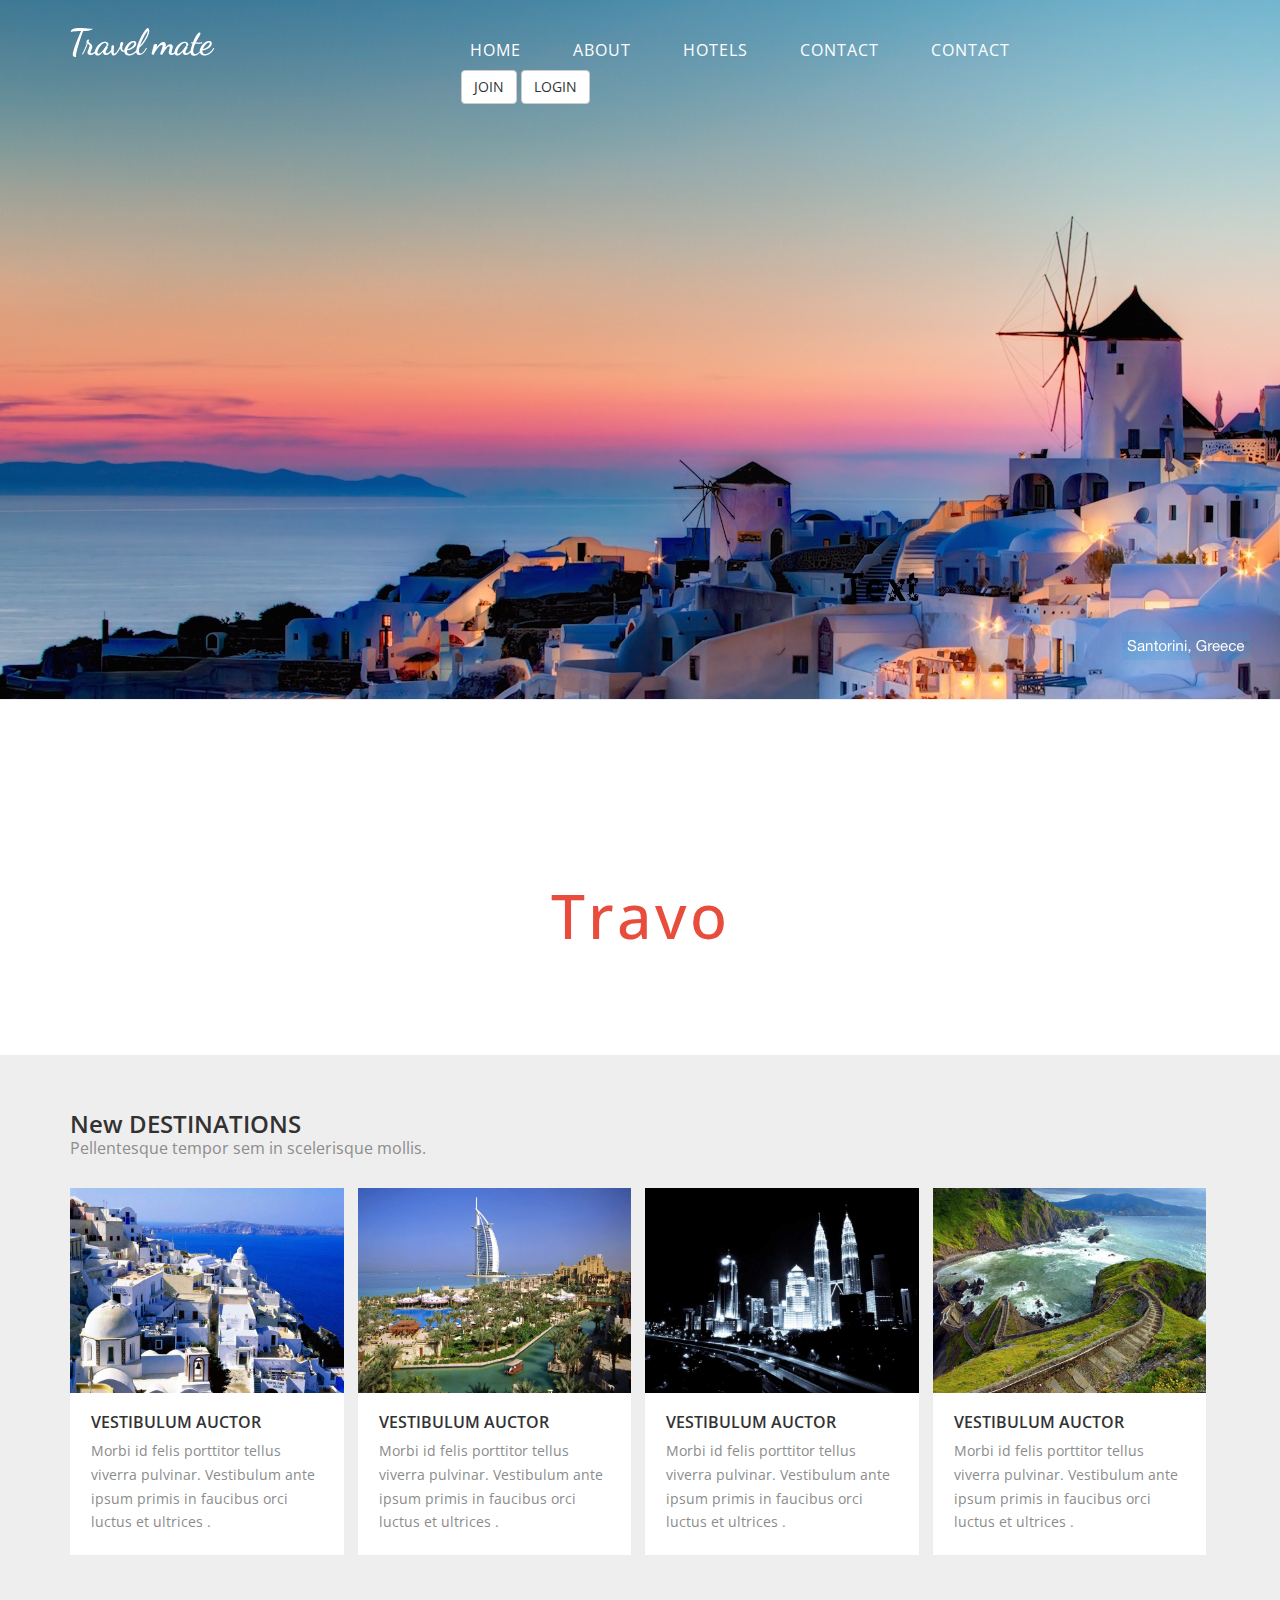
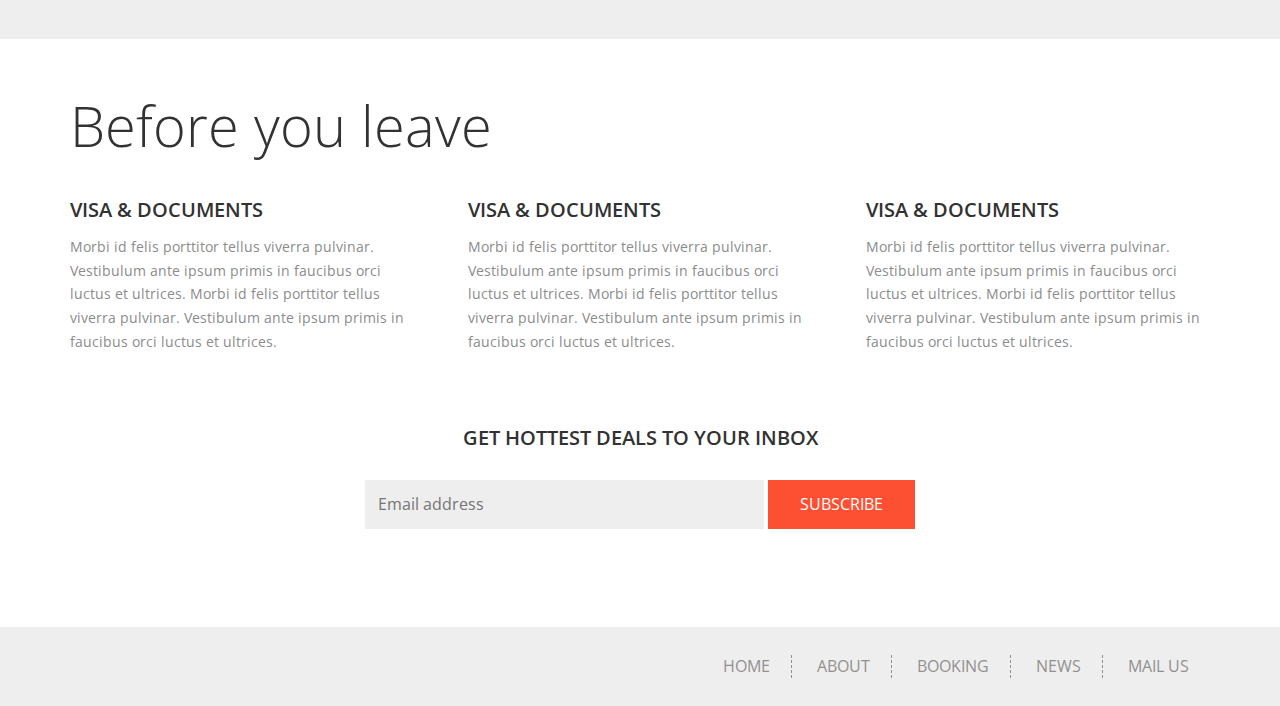
<file: index.html>
<!--
Author: W3layouts
Author URL: http://w3layouts.com
License: Creative Commons Attribution 3.0 Unported
License URL: http://creativecommons.org/licenses/by/3.0/
-->
<!DOCTYPE html>
<html>
	<head>
		<title>Travo | Cheap Hotels</title>
		<link href="css/style.css" rel="stylesheet" type="text/css" media="all" />
		<link href="css/bootstrap.css" rel="stylesheet" type="text/css" media="all">
		<!-- web-font -->
		<link href='http://fonts.googleapis.com/css?family=Open+Sans:300italic,400italic,600italic,700italic,800italic,400,300,600,700,800' rel='stylesheet' type='text/css'>
		<link href='http://fonts.googleapis.com/css?family=Playball' rel='stylesheet' type='text/css'>
		<!-- web-font -->
		<!-- js -->
		<script src="js/jquery.min.js"></script>
		<script src="js/modernizr.custom.js"></script>
		<meta name="viewport" content="width=device-width, initial-scale=1, maximum-scale=1">
		<script type="application/x-javascript"> addEventListener("load", function() { setTimeout(hideURLbar, 0); }, false); function hideURLbar(){ window.scrollTo(0,1); } </script>
		<!-- js -->
		<script src="js/modernizr.custom.js"></script>
		<!-- start-smoth-scrolling -->
		<script type="text/javascript" src="js/move-top.js"></script>
		<script type="text/javascript" src="js/easing.js"></script>
		<script type="text/javascript">
			jQuery(document).ready(function($) {
				$(".scroll").click(function(event){		
					event.preventDefault();
					$('html,body').animate({scrollTop:$(this.hash).offset().top},1000);
				});
			});
		</script>
		<!-- start-smoth-scrolling -->
	</head>
	<body>
		<!-- header -->
		<div class="header">
			<div class="head-bg">
				<!-- container -->
				<div class="container">
					<div class="head-logo">
						<a href="index.html"><img src="images/logo1.png" alt="" /></a>
					</div>
					<div class="top-nav">
						<span class="menu"><img src="images/menu.png" alt=""></span>
							<ul class="cl-effect-1">
								<li><a href="index.html">HOME</a></li>                                             
								<li><a href="about.html">ABOUT</a></li>
								<li><a href="booking.html">Hotels</a></li> 
								<li><a href="news.html">Contact</a></li> 
								<li><a href="contact.html">Contact </a></li>  
							</ul>
							<!-- script-for-menu -->

		<div class="navbar-collapse collapse right" id="navigation-login">
			<button type="button" class="btn navbar-btn btn-default btn-join"
				data-toggle="modal" data-target="#join-modal">
				join</button>
			<button type="button" class="btn navbar-btn btn-default btn-border btn-login"
				data-toggle="modal" data-target="#login-modal">login</button>
			<button type="button" class="btn navbar-btn btn-default btn-border btn-account" style="display:none">
				account</button>
		</div>
	</div>
</div>

							 <script>
							   $( "span.menu" ).click(function() {
								 $( "ul.cl-effect-1" ).slideToggle( 300, function() {
								 // Animation complete.
								  });
								 });
							</script>
						<!-- /script-for-menu -->
					</div>
					<div class="clearfix"> </div>
				</div>
				<!-- //container -->
			</div>
			<!-- container -->
			<div class="container">
				<!-- banner Slider starts Here -->
					<script src="js/responsiveslides.min.js"></script>
					 <script>
						// You can also use "$(window).load(function() {"
						$(function () {
						  // Slideshow 4
						  $("#slider3").responsiveSlides({
							auto: true,
							pager: false,
							nav: false,
							speed: 500,
							namespace: "callbacks",
							before: function () {
							  $('.events').append("<li>before event fired.</li>");
							},
							after: function () {
							  $('.events').append("<li>after event fired.</li>");
							}
						  });
					
						});
					  </script>
					<!--//End-slider-script -->
					<div  id="top" class="callbacks_container">
						<ul class="rslides" id="slider3">
							<li>
								<div class="head-info">
									<h1>Travo<span>Travel for Less</span></h1>
									<p>Amazingly Cheap One-Week Hotel Deals in the Next 60 Days</p>
								</div>
							</li>
							<li>
								<div class="head-info">
									<h1>Travo<span>Travel for Less</span></h1>
									<p>Unbelievably Cheap One-Week Hotel Deals in the Next 60 Days</p>
								</div>
							</li>
							<li>
								<div class="head-info">
									<h1>Travo<span>Travel for Less</span></h1>
									<p>Outrageously Cheap One-Week Hotel Deals in the Next 60 Days</p>
								</div>
							</li>
						</ul>
					</div>

			</div>
			<!-- container -->
			
		</div>
		<!-- //header -->
		<!-- banner-grids -->
		<div class="banner-grids">
			<!-- container -->
			<div class="container">
				<div class="banner-grid-info">
					<h3>New DESTINATIONS</h3>
					<p>Pellentesque tempor sem in scelerisque mollis.</p>
				</div>
				<div class="top-grids">
					<div class="top-grid">
						<img src="images/6.jpg" alt="" />
						<div class="top-grid-info">
							<h3>Vestibulum auctor</h3>
							<p>Morbi id felis porttitor tellus viverra pulvinar. Vestibulum ante ipsum primis in faucibus orci luctus et ultrices .</p>
						</div>
					</div>
					<div class="top-grid">
						<img src="images/3.jpg" alt="" />
						<div class="top-grid-info">
							<h3>Vestibulum auctor</h3>
							<p>Morbi id felis porttitor tellus viverra pulvinar. Vestibulum ante ipsum primis in faucibus orci luctus et ultrices .</p>
						</div>
					</div>
					<div class="top-grid">
						<img src="images/2.jpg" alt="" />
						<div class="top-grid-info">
							<h3>Vestibulum auctor</h3>
							<p>Morbi id felis porttitor tellus viverra pulvinar. Vestibulum ante ipsum primis in faucibus orci luctus et ultrices .</p>
						</div>
					</div>
					<div class="top-grid">
						<img src="images/4.jpg" alt="" />
						<div class="top-grid-info">
							<h3>Vestibulum auctor</h3>
							<p>Morbi id felis porttitor tellus viverra pulvinar. Vestibulum ante ipsum primis in faucibus orci luctus et ultrices .</p>
						</div>
					</div>
					<div class="clearfix"> </div>
				</div>
			</div>
			<!-- //container -->
		</div>
		<!-- //banner-grids -->
		<!-- before -->
		<div class="before">
			<!-- container -->
			<div class="container">
				<h2>Before you leave</h2>
				<div class="before-grids">
					<div class="before-grid">
						<h3>visa & documents</h3>
						<p>Morbi id felis porttitor tellus viverra pulvinar. Vestibulum ante ipsum primis in faucibus orci luctus et ultrices.
							Morbi id felis porttitor tellus viverra pulvinar. Vestibulum ante ipsum primis in faucibus orci luctus et ultrices.
						</p>
					</div>
					<div class="before-grid">
						<h3>visa & documents</h3>
						<p>Morbi id felis porttitor tellus viverra pulvinar. Vestibulum ante ipsum primis in faucibus orci luctus et ultrices.
							Morbi id felis porttitor tellus viverra pulvinar. Vestibulum ante ipsum primis in faucibus orci luctus et ultrices.
						</p>
					</div>
					<div class="before-grid">
						<h3>visa & documents</h3>
						<p>Morbi id felis porttitor tellus viverra pulvinar. Vestibulum ante ipsum primis in faucibus orci luctus et ultrices.
							Morbi id felis porttitor tellus viverra pulvinar. Vestibulum ante ipsum primis in faucibus orci luctus et ultrices.
						</p>
					</div>
					<div class="clearfix"> </div>
					<div class="search">
						<p>get hottest deals to your inbox</p>
						<form>
							<input type="text" placeholder="Email address" required="">
							<input type="submit" value="Subscribe">
						</form>
					</div>
				</div>
			</div>
			<!-- //container -->
		</div>
		<!-- //before -->






<div class="modal fade" id="join-modal" tabindex="-1" role="dialog" aria-labelledby="join" aria-hidden="true">
	<div class="modal-dialog modal-sm">
		<div class="modal-content">
			<div class="modal-header">
				<button type="button" class="close" data-dismiss="modal" aria-hidden="true">&times;</button>
				<h4 class="modal-title">
					<strong style="color:#336699">Trago</strong> <span style="color:#cfcfcf">join</span>
				</h4>
			</div>
			<div class="modal-body">
				<form class="form-login">
					<div class="form-group">
						<button class="btn btn-default btn-border btn-block" id="join-google">
							Join with your Google account,
						</button>
					</div>
					<div class="form-group text-center">
						<span class="muted">or</span>
					</div>
					<div class="form-group">
						<input type="text" class="form-control" id="join-name" placeholder="enter your name," autocomplete="off">
					</div>
					<div class="form-group">
						<input type="text" class="form-control" id="join-email" placeholder="your email address," autocomplete="off">
					</div>
					<div class="form-group join login">
						<input type="password" class="form-control" id="join-password" placeholder="and a password.">
					</div>
					<div class="form-group" id="join-password-strength" style="display:none">
						<div class="progress">
							<div class="progress-bar progress-bar-striped"></div>
						</div>
						<p class="text-center" style="margin-top:-15px;">It would take <span id="join-password-strength-text">minutes</span> for a computer to guess your password.</p>
					</div>
					<div class="form-group text-center">
						<button class="btn btn-default btn-border login" id="join-button">
							click to create account
						</button>
					</div>
				</form>
				<p class="text-center text-muted">
					Your privacy is our top priority - we never share your information with anyone.<br>
					<a data-toggle="modal" data-target="#login-modal" data-dismiss="modal" data-target="#join-modal">
						<strong>Already have an account?</strong>
					</a>
				</p>

			</div>
		</div>
	</div>
</div>

<div class="modal fade" id="login-modal" tabindex="-1" role="dialog" aria-labelledby="Login" aria-hidden="true">
	<div class="modal-dialog modal-sm">
		<div class="modal-content">
			<div class="modal-header">
				<button type="button" class="close" data-dismiss="modal" aria-hidden="true">&times;</button>
				<h4 class="modal-title">
					<strong style="color:#336699">techlab</strong> <span style="color:#cfcfcf">login</span>
				</h4>
			</div>
			<div class="modal-body">
				<form class="form-login">
					<div class="form-group">
						<button class="btn btn-default btn-border btn-block" id="login-google">
							login with Google,
						</button>
					</div>
					<div class="form-group text-center">or</div>
					<div class="form-group">
						<input type="text" class="form-control" id="login-email" placeholder="your email address" autocomplete="off">
					</div>
					<div class="form-group">
						<input type="password" class="form-control" id="login-password" placeholder="and password.">
					</div>
					<div class="form-group text-center">
						<button class="btn btn-default btn-border btn-lg" id="login-button">
							click to login
						</button>
					</div>
					<div class="form-group text-center">or</div>
					<div class="form-group text-center">
						<button class="btn btn-default btn-border"
						 data-toggle="modal" data-target="#forgot-modal" data-dismiss="modal" data-target="#login-modal">
							email yourself a new password.
						</button>
					</div>
				</form>
				<p class="text-center text-muted">
					Your Techlab account lets you track enrollments and student progress. <a data-toggle="modal" data-target="#join-modal" data-dismiss="modal" data-target="#login-modal">
						<strong>You can create an account in less than a minute.</strong>
					</a>
				</p>

			</div>
		</div>
	</div>
</div>

<div class="modal fade" id="forgot-modal" tabindex="-1" role="dialog" aria-labelledby="Login" aria-hidden="true">
	<div class="modal-dialog modal-sm">
		<div class="modal-content">
			<div class="modal-header">
				<button type="button" class="close" data-dismiss="modal" aria-hidden="true">&times;</button>
				<h4 class="modal-title">
					<strong style="color:#336699">techlab</strong> <span style="color:#cfcfcf">recover</span>
				</h4>
			</div>
			<div class="modal-body">
				<form class="form-login">
					<div class="form-group">
						<input type="text" class="form-control" id="forgot-email" placeholder="Enter your email address,">
					</div>
					<div class="form-group text-center">
						<button class="btn btn-default btn-border btn-lg btn-lg" id="forgot-button">
							click this button,
						</button>
					</div>
					<div class="form-group text-center">and use the new password that was emailed to you.</div>
				</form>
				<p class="text-center text-muted">
					<a data-toggle="modal" data-target="#login-modal" data-dismiss="modal" data-target="#login-modal">
						Remember your password?
					</a>
				</p>

			</div>
		</div>
	</div>
</div>









		<!-- footer -->
		<div class="footer">
			<!-- container -->
			<div class="container">
				<div class="footer-left">
				</div>
				<div class="footer-right">
					<div class="footer-nav">
						<ul>
							<li><a href="index.html">HOME</a></li>                                                  
							<li><a href="about.html">ABOUT</a></li>  
							<li><a href="booking.html">BOOKING</a></li>  
							<li><a href="news.html">NEWS</a></li>  
							<li><a href="mail.html">MAIL US</a></li>  
						</ul>
					</div>
				</div>
				<div class="clearfix"> </div>
			</div>
			<!-- //container -->
		</div>
		<!-- //footer -->
		<script type="text/javascript">
									$(document).ready(function() {
										/*
										var defaults = {
								  			containerID: 'toTop', // fading element id
											containerHoverID: 'toTopHover', // fading element hover id
											scrollSpeed: 1200,
											easingType: 'linear' 
								 		};
										*/
										
										$().UItoTop({ easingType: 'easeOutQuart' });
										
									});
								</script>
									<a href="#" id="toTop" style="display: block;"> <span id="toTopHover" style="opacity: 1;"> </span></a>
	<!-- content-Get-in-touch -->
	</body>
</html>
</file>
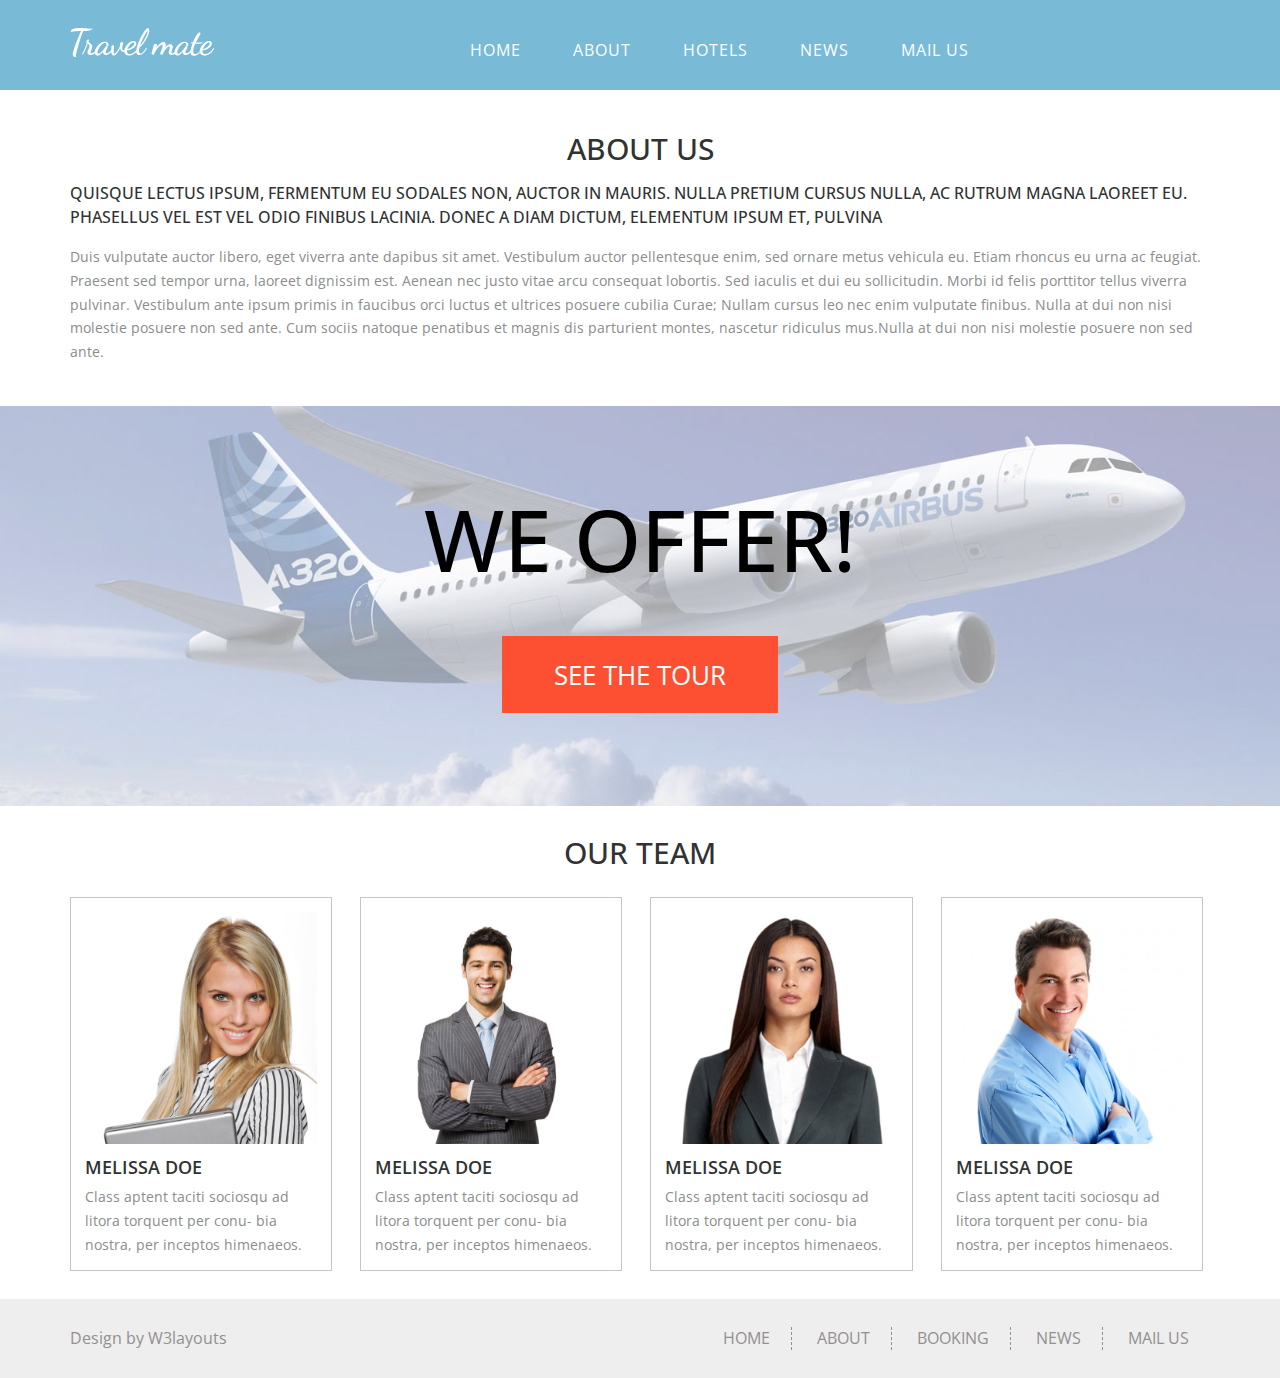
<file: about.html>
<!--
Author: W3layouts
Author URL: http://w3layouts.com
License: Creative Commons Attribution 3.0 Unported
License URL: http://creativecommons.org/licenses/by/3.0/
-->
<!DOCTYPE html>
<html>
	<head>
		<title>Travel-mate Bootstarp Website Template | Home :: w3layouts</title>
		<link href="css/style.css" rel="stylesheet" type="text/css" media="all" />
		<link href="css/bootstrap.css" rel="stylesheet" type="text/css" media="all">
		<!-- web-font -->
		<link href='http://fonts.googleapis.com/css?family=Open+Sans:300italic,400italic,600italic,700italic,800italic,400,300,600,700,800' rel='stylesheet' type='text/css'>
		<link href='http://fonts.googleapis.com/css?family=Droid+Serif:400,700,400italic,700italic' rel='stylesheet' type='text/css'>
		<!-- web-font -->
		<!-- js -->
		<script src="js/jquery.min.js"></script>
		<script src="js/modernizr.custom.js"></script>
		<meta name="viewport" content="width=device-width, initial-scale=1, maximum-scale=1">
		<script type="application/x-javascript"> addEventListener("load", function() { setTimeout(hideURLbar, 0); }, false); function hideURLbar(){ window.scrollTo(0,1); } </script>
		<!-- js -->
		<script src="js/modernizr.custom.js"></script>
		<!-- start-smoth-scrolling -->
		<script type="text/javascript" src="js/move-top.js"></script>
		<script type="text/javascript" src="js/easing.js"></script>
		<script type="text/javascript">
			jQuery(document).ready(function($) {
				$(".scroll").click(function(event){		
					event.preventDefault();
					$('html,body').animate({scrollTop:$(this.hash).offset().top},1000);
				});
			});
		</script>
		<!-- start-smoth-scrolling -->
	</head>
	<body>
		<div class="head-bg green">
			<!-- container -->
			<div class="container">
				<div class="head-logo">
					<a href="index.html"><img src="images/logo1.png" alt="" /></a>
				</div>
				<div class="top-nav">
						<span class="menu"><img src="images/menu.png" alt=""></span>
							<ul class="cl-effect-1">
								<li><a href="index.html">HOME</a></li>                                             
								<li><a href="about.html">ABOUT</a></li>
								<li><a href="booking.html">Hotels</a></li> 
								<li><a href="news.html">NEWS</a></li> 
								<li><a href="mail.html">MAIL US</a></li>  
							</ul>
							<!-- script-for-menu -->
							 <script>
							   $( "span.menu" ).click(function() {
								 $( "ul.cl-effect-1" ).slideToggle( 300, function() {
								 // Animation complete.
								  });
								 });
							</script>
						<!-- /script-for-menu -->
					</div>
				<div class="clearfix"> </div>
			</div>
			<!-- //container -->
			</div>
			<!-- about -->
			<div class="about">
				<!-- container -->
				<div class="container">
					<div class="about-info">
						<h3>about us</h3>
						<h4>Quisque lectus ipsum, fermentum eu sodales non, auctor in mauris. Nulla pretium cursus nulla, ac rutrum magna laoreet eu.
							Phasellus vel est vel odio finibus lacinia. Donec a diam dictum, elementum ipsum et, pulvina
						</h4>
						<p>Duis vulputate auctor libero, eget viverra ante dapibus sit amet. Vestibulum auctor pellentesque enim, 
						sed ornare metus vehicula eu. Etiam rhoncus eu urna ac feugiat. Praesent sed tempor urna, laoreet dignissim est. 
						Aenean nec justo vitae arcu consequat lobortis. Sed iaculis et dui eu sollicitudin. Morbi id felis porttitor tellus 
						viverra pulvinar. Vestibulum ante ipsum primis in faucibus orci luctus et ultrices posuere cubilia Curae; Nullam cursus 
						leo nec enim vulputate finibus. Nulla at dui non nisi molestie posuere non sed ante. 
						Cum sociis natoque penatibus et magnis dis parturient montes, nascetur ridiculus mus.Nulla at dui non nisi molestie posuere non sed ante. </p>
					</div>
				</div>
				<!-- //container -->
			</div>
			<!-- about -->
			<!-- about-banner -->
			<div class="about-banner">
				<div class="banner-bg">
					<h3>WE OFFER!</h3>
					<div class="read-more">
						<a href="#">SEE THE TOUR</a>
					</div>
				</div>
			</div>
			<!-- about-banner -->
			<!-- team -->
			<div class="team">
				<!-- container -->
				<div class="container">
					<div class="team-info">
						<h3>OUR TEAM</h3>
					</div>
					<div class="team-grids">
						<div class="team-grid">
							<img src="images/7.jpg" alt="" />
							<div class="team-grid-info">
								<h4>MELISSA DOE</h4>
								<p>Class aptent taciti sociosqu ad litora torquent per conu-
									bia nostra, per inceptos himenaeos.
								</p>
							</div>
						</div>
						<div class="team-grid">
							<img src="images/8.jpg" alt="" />
							<div class="team-grid-info">
								<h4>MELISSA DOE</h4>
								<p>Class aptent taciti sociosqu ad litora torquent per conu-
									bia nostra, per inceptos himenaeos.
								</p>
							</div>
						</div>
						<div class="team-grid">
							<img src="images/9.jpg" alt="" />
							<div class="team-grid-info">
								<h4>MELISSA DOE</h4>
								<p>Class aptent taciti sociosqu ad litora torquent per conu-
									bia nostra, per inceptos himenaeos.
								</p>
							</div>
						</div>
						<div class="team-grid">
							<img src="images/10.jpg" alt="" />
							<div class="team-grid-info">
								<h4>MELISSA DOE</h4>
								<p>Class aptent taciti sociosqu ad litora torquent per conu-
									bia nostra, per inceptos himenaeos.
								</p>
							</div>
						</div>
						<div class="clearfix"> </div>
					</div>
				</div>
				<!-- container -->
			</div>
			<!-- //team -->
			<!-- footer -->
			<div class="footer">
				<!-- container -->
				<div class="container">
					<div class="footer-left">
						<p>Design by <a href="http://w3layouts.com/">W3layouts</a></p>
					</div>
					<div class="footer-right">
						<div class="footer-nav">
							<ul>
								<li><a href="index.html">HOME</a></li>                                                  
								<li><a href="about.html">ABOUT</a></li>  
								<li><a href="booking.html">BOOKING</a></li>  
								<li><a href="news.html">NEWS</a></li>  
								<li><a href="mail.html">MAIL US</a></li>  
							</ul>
						</div>
					</div>
					<div class="clearfix"> </div>
				</div>
				<!-- //container -->
			</div>
			<!-- //footer -->
		<script type="text/javascript">
									$(document).ready(function() {
										/*
										var defaults = {
								  			containerID: 'toTop', // fading element id
											containerHoverID: 'toTopHover', // fading element hover id
											scrollSpeed: 1200,
											easingType: 'linear' 
								 		};
										*/
										
										$().UItoTop({ easingType: 'easeOutQuart' });
										
									});
								</script>
									<a href="#" id="toTop" style="display: block;"> <span id="toTopHover" style="opacity: 1;"> </span></a>
	<!-- content-Get-in-touch -->
	</body>
</html>
</file>
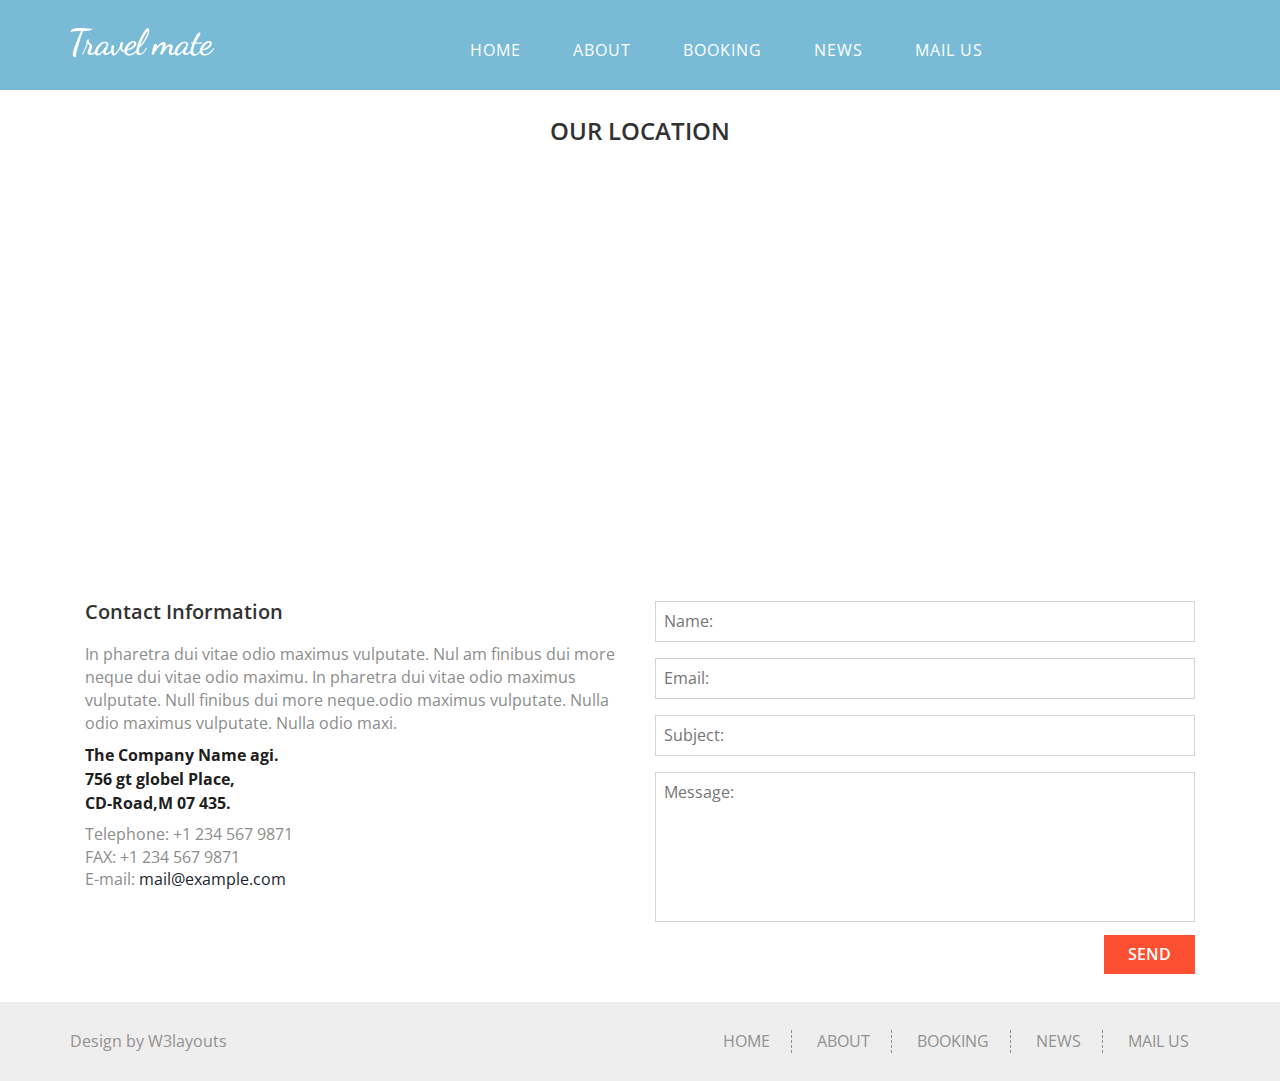
<file: contact.html>
<!--
Author: W3layouts
Author URL: http://w3layouts.com
License: Creative Commons Attribution 3.0 Unported
License URL: http://creativecommons.org/licenses/by/3.0/
-->
<!DOCTYPE html>
<html>
	<head>
		<title>Travel-mate Bootstarp Website Template | Home :: w3layouts</title>
		<link href="css/style.css" rel="stylesheet" type="text/css" media="all" />
		<link href="css/bootstrap.css" rel="stylesheet" type="text/css" media="all">
		<!-- web-font -->
		<link href='http://fonts.googleapis.com/css?family=Open+Sans:300italic,400italic,600italic,700italic,800italic,400,300,600,700,800' rel='stylesheet' type='text/css'>
		<link href='http://fonts.googleapis.com/css?family=Droid+Serif:400,700,400italic,700italic' rel='stylesheet' type='text/css'>
		<!-- web-font -->
		<!-- js -->
		<script src="js/jquery.min.js"></script>
		<script src="js/modernizr.custom.js"></script>
		<meta name="viewport" content="width=device-width, initial-scale=1, maximum-scale=1">
		<script type="application/x-javascript"> addEventListener("load", function() { setTimeout(hideURLbar, 0); }, false); function hideURLbar(){ window.scrollTo(0,1); } </script>
		<!-- js -->
		<script src="js/modernizr.custom.js"></script>
		<!-- start-smoth-scrolling -->
		<script type="text/javascript" src="js/move-top.js"></script>
		<script type="text/javascript" src="js/easing.js"></script>
		<script type="text/javascript">
			jQuery(document).ready(function($) {
				$(".scroll").click(function(event){		
					event.preventDefault();
					$('html,body').animate({scrollTop:$(this.hash).offset().top},1000);
				});
			});
		</script>
		<!-- start-smoth-scrolling -->
	</head>
	<body>
		<div class="head-bg green">
			<!-- container -->
			<div class="container">
				<div class="head-logo">
					<a href="index.html"><img src="images/logo1.png" alt="" /></a>
				</div>
				<div class="top-nav">
						<span class="menu"><img src="images/menu.png" alt=""></span>
							<ul class="cl-effect-1">
								<li><a href="index.html">HOME</a></li>                                             
								<li><a href="about.html">ABOUT</a></li>
								<li><a href="booking.html">BOOKING</a></li> 
								<li><a href="news.html">NEWS</a></li> 
								<li><a href="mail.html">MAIL US</a></li>  
							</ul>
							<!-- script-for-menu -->
							 <script>
							   $( "span.menu" ).click(function() {
								 $( "ul.cl-effect-1" ).slideToggle( 300, function() {
								 // Animation complete.
								  });
								 });
							</script>
						<!-- /script-for-menu -->
					</div>
				<div class="clearfix"> </div>
			</div>
			<!-- //container -->
		</div>
		<!-- mail -->
		<div class="mail">
			<!-- container -->
			<div class="container">
				<div class="mail-info">
					<h3>OUR LOCATION</h3>
				</div>
				<div class="map">
					<iframe src="https://maps.google.co.in/maps?f=q&amp;source=s_q&amp;hl=en&amp;geocode=&amp;q=City+of+Westminster,+United+Kingdom&amp;aq=0&amp;oq=westmi&amp;sll=51.50917,-0.245132&amp;sspn=0.311545,0.837021&amp;ie=UTF8&amp;hq=&amp;hnear=City+of+Westminster,+Greater+London,+United+Kingdom&amp;ll=51.483521,-0.082054&amp;spn=0.155803,0.41851&amp;t=m&amp;z=12&amp;output=embed"></iframe>
				</div>
				<div class="mail-info-grids">
					<div class="col-md-6 mail-info-grid">
						<h3>Contact Information</h3>
						<p>In pharetra dui vitae odio maximus vulputate. Nul
							am finibus dui more neque dui vitae odio maximu.
							In pharetra dui vitae odio maximus vulputate. Null
							finibus dui more neque.odio maximus vulputate. 
							Nulla odio maximus vulputate. Nulla odio maxi.
						</p>
						<h6>The Company Name agi.
						<span>756 gt globel Place,</span>
							CD-Road,M 07 435.
						</h6>
						<p>Telephone: +1 234 567 9871
						<span>FAX: +1 234 567 9871</span>
						E-mail: <a href="mailto:info@example.com">mail@example.com</a>
						</p>
					</div>
					<div class="col-md-6 contact-form">
						<form>
							<input type="text" placeholder="Name:" required="">
							<input type="text" placeholder="Email:" required="">
							<input type="text" placeholder="Subject:" required="">
							<textarea placeholder="Message:" required=""></textarea>
							<input type="submit" value="SEND">
						</form>
					</div>
					<div class="clearfix"> </div>
				</div>
			</div>
			<!-- //container -->
		</div>
		<!-- //mail -->
		<!-- footer -->
		<div class="footer">
			<!-- container -->
			<div class="container">
				<div class="footer-left">
					<p>Design by <a href="http://w3layouts.com/">W3layouts</a></p>
				</div>
				<div class="footer-right">
					<div class="footer-nav">
						<ul>
							<li><a href="index.html">HOME</a></li>                                                  
							<li><a href="about.html">ABOUT</a></li>  
							<li><a href="booking.html">BOOKING</a></li>  
							<li><a href="news.html">NEWS</a></li>  
							<li><a href="mail.html">MAIL US</a></li>  
						</ul>
					</div>
				</div>
				<div class="clearfix"> </div>
			</div>
			<!-- //container -->
		</div>
		<!-- //footer -->
		<script type="text/javascript">
									$(document).ready(function() {
										/*
										var defaults = {
								  			containerID: 'toTop', // fading element id
											containerHoverID: 'toTopHover', // fading element hover id
											scrollSpeed: 1200,
											easingType: 'linear' 
								 		};
										*/
										
										$().UItoTop({ easingType: 'easeOutQuart' });
										
									});
								</script>
									<a href="#" id="toTop" style="display: block;"> <span id="toTopHover" style="opacity: 1;"> </span></a>
	<!-- content-Get-in-touch -->
	</body>
</html>
</file>
<file: css/style.css>
html,body,div,span,applet,object,iframe,h1,h2,h3,h4,h5,h6,p,blockquote,pre,a,abbr,acronym,address,big,cite,code,del,dfn,em,img,ins,kbd,q,s,samp,small,strike,strong,sub,sup,tt,var,b,u,i,dl,dt,dd,ol,nav ul,nav li,fieldset,form,label,legend,table,caption,tbody,tfoot,thead,tr,th,td,article,aside,canvas,details,embed,figure,figcaption,footer,header,hgroup,menu,nav,output,ruby,section,summary,time,mark,audio,video{margin:0;padding:0;border:0;font-size:100%;font:inherit;vertical-align:baseline;}
article, aside, details, figcaption, figure,footer, header, hgroup, menu, nav, section {display: block;}
ol,ul{list-style:none;margin:0px;padding:0px;}
blockquote,q{quotes:none;}
blockquote:before,blockquote:after,q:before,q:after{content:'';content:none;}
table{border-collapse:collapse;border-spacing:0;}
/* start editing from here */
a{text-decoration:none;}
.txt-rt{text-align:right;}/* text align right */
.txt-lt{text-align:left;}/* text align left */
.txt-center{text-align:center;}/* text align center */
.float-rt{float:right;}/* float right */
.float-lt{float:left;}/* float left */
.clear{clear:both;}/* clear float */
.pos-relative{position:relative;}/* Position Relative */
.pos-absolute{position:absolute;}/* Position Absolute */
.vertical-base{	vertical-align:baseline;}/* vertical align baseline */
.vertical-top{	vertical-align:top;}/* vertical align top */
nav.vertical ul li{	display:block;}/* vertical menu */
nav.horizontal ul li{	display: inline-block;}/* horizontal menu */
img{max-width:100%;}
/*end reset*/

.container > .navbar-header,
.container-fluid > .navbar-header,
.container > .navbar-collapse,
.container-fluid > .navbar-collapse {
  margin-right: -15px;
  margin-left: -15px;

}


body{
	font-family: 'Open Sans', sans-serif;
	background:#FFF;
}
/*----start-wrap----*/
.wrap{
	width:70%;
	margin:0 auto;
}
/*----start-header----*/
.header{
	
}
.top-header{
	background:#2C3E50;
}
.top-header-left{
	float:left;
	font-size: 0.9em;
}
.top-header-left ul li{
	display:inline-block;
	border-left: 1px ridge #36485A;
	border-right: 1px ridge #28323C;
	padding: 0.4em 1em 0.3em;
	float:left;
}
.top-header-left ul li:first-child{
	border-left:none;
}
.top-header-left ul li a{
	display: inline-block;
}
.top-header-left ul li span{
	width:28px;
	height:28px;
	display:inline-block;
	vertical-align:middle;
}
.top-header-left ul li  p{
	display:inline-block;
	color:#F0F0F0;
}
.top-header-left ul li:nth-child(1) a,.top-header-left ul li:nth-child(2) a{
	color:#F0F0F0;
}
.top-header-left ul li:nth-child(1) a span,.top-header-left ul li:nth-child(2) a span{
	background:url(../images/agent.png) no-repeat 0px 0px;
}
.top-header-left ul li  p span{
	background:url(../images/01.png) no-repeat 0px 0px;
}
.top-header-right{
	float:right;
}
.reg{
	color:#1DD2AF;
	transition:0.5s all;
	-webkit-transition:0.5s all;
	-moz-transition:0.5s all;
	-o-transition:0.5s all;
}
.reg:hover{
	color:#FFF;
}
.top-header-right ul li{
	float: left;
}
.top-header-right ul li a{
	display: block;
	padding: 0.55em;
}
.top-header-right ul li a span{
	height:20px;
	width: 20px;
	display: block;
}
.top-header-right ul li a.face span{
	background: url(../images/social-icons.png) no-repeat 0px 0px;
}
.top-header-right ul li a.face:hover{
	background:#3D5A99;
}
.top-header-right ul li a.twit span{
	background: url(../images/social-icons.png) no-repeat -20px 0px;
}
.top-header-right ul li a.twit:hover{
	background:#359BED;
}
.top-header-right ul li a.thum span{
	background:url(../images/social-icons.png) no-repeat -38px 0px;
}
.top-header-right ul li a.thum:hover{
	background:#3B5876;
}
.top-header-right ul li a.pin span{
	background:url(../images/social-icons.png) no-repeat -56px 0px;
}
.top-header-right ul li a.pin:hover{
	background:#CC1D24;
}
.top-header-right ul li{
	border-left: 1px ridge #36485A;
	border-right: 1px ridge #28323C;
}
.top-header-right ul li:first-child{
	border-left: 1px ridge #28323C;
}
.contact-info {
	padding: 0.3em 0;
}
/*----main-header----*/
.logo{
	float: left;
	margin-top: 2.2em;
}
.top-nav{
	float:right;
	position: relative;
	width: 67%;
}
/*----//main-header----*/
/*----top-nav-----*/
.flexy-menu{
	margin: 0;
	padding: 0;
	position: relative;
	font-family: 'Open Sans', sans-serif;
	list-style: none;
	margin-right: 8%;
}
.flexy-menu li{
	display:inline;
	font-size:13px;
	margin:0;
	padding:0;
	float:left;
	line-height:20px;
	position:relative;
}
.flexy-menu>li>a{
	padding: 2.5em 1.5em;
	color: #5D6E80;
	font-weight: 600;
	font-size: 1.19em;
	text-decoration: none;
	display: block;
	text-transform: uppercase;
	-webkit-transition: color .2s linear,background .2s linear;
	-moz-transition: color .2s linear,background .2s linear;
	-o-transition: color .2s linear,background .2s linear;
	transition: color .2s linear,background .2s linear;
}
.flexy-menu li:hover>a{
	color:#fff;
}
.flexy-menu li.active a{
	color:#fff;
}
.flexy-menu li.right{
	float:right;
}
.flexy-menu ul,.flexy-menu ul li ul{
	list-style: none;
	margin: 0;
	padding: 0;
	display: none;
	position: absolute;
	z-index: 99999;
	width: 170px;
	background: rgba(44, 62, 80, 0.71);
	box-shadow: 0 1px 1px rgba(0,0,0,0.3);
}
.flexy-menu ul{
	top:60px;
	left:0;
}
.flexy-menu ul li ul{
	top:0;
	left:100%;
	border-top:0;
}
.flexy-menu ul li{
	clear:both;
	width:100%;
	border:0;
	font-size:12px;
}
.flexy-menu ul li a{
	padding:10px 20px;
	width:100%;
	color:#dedede;
	font-size:13px;
	text-decoration:none;
	display:inline-block;
	float:left;
	clear:both
	box-sizing:border-box;
	-moz-box-sizing:border-box;
	-webkit-box-sizing:border-box;
	-webkit-transition:color .2s linear,background .2s linear;
	-moz-transition:color .2s linear,background .2s linear;
	-o-transition:color .2s linear,background .2s linear;
	transition:color .2s linear,background .2s linear;
	}
.flexy-menu>li .arrow{
	position:absolute;
	color:#dedede;
	top:20px;
	right:8px;
	font-size:17px;
}
.flexy-menu ul>li .arrow{
	top:10px;
	right:8px;
}
.thin>li>a{
	padding:10px 22px;
}
.thin ul{
	top:40px;
}
.thin>li .arrow{
	top:10px;
}
.thick>li>a{
}
.thick ul{
	top:90px;
	border-top:8px solid #fff;
}
.thick>li .arrow{
	top:40px;
}
.flexy-menu i{
	line-height:20px!important;
	margin-right:6px;
	font-size:18px;
	float:left;
}
.flexy-menu>li.showhide{
	display:none;
	width:100%;
	height:50px;
	cursor:pointer;
	color:#dedede;
	background:#333;
}
.flexy-menu>li.showhide span.title{
	margin:16px 0 0 25px;
	float:left;
}
.flexy-menu>li.showhide span.icon{
	margin:17px 20px;
	float:right;
}
.flexy-menu>li.showhide .icon em{
	margin-bottom:3px;
	display:block;
	width:20px;
	height:2px;
	background:#ccc;
}
.light{
	background:#fff;
	border:solid 1px #dfdfdf;
}
.light a{
	color:#626262!important;
}
.light li:hover>a,.light li.active a{
	background:#5D6E80;
	color:#fff!important;
}
.light ul,.light ul li ul{
	background:#fff;
}
.light>li.showhide{
	background:#fff;
	color:#626262!important;
}
.light>li.showhide .icon em{
	background:#626262;
}
.light li .arrow{
	color:#626262;
}
.light li:hover>.arrow{
	color:#fff;
}
.blue li:hover>a,.blue li.active a{
	background:#02b8fa;
	color:#fff!important;
}
.green li:hover>a,.green li.active a{
	background:#88c425;
	color:#fff!important;
}
.red li:hover>a,.red li.active a{
	background:#cf0404;
	color:#fff!important;
}
.orange li:hover>a,.orange li.active a{
	color:#2BD5B4!important;
}
.yellow li:hover>a,.yellow li.active a{
	background:#febf01;
	color:#444!important;
}
.yellow li .arrow{
	color:#dedede;
}
.yellow li:hover>.arrow{
	color:#444;
}
.yellow.light li .arrow{
	color:#626262;
}
.purple li:hover>a,.purple li.active a{
	background:#a737fa;
	color:#fff!important;
}
.pink li:hover>a,.pink li.active a{
	background:#f82b4c;
	color:#fff!important;
}
.flexy-menu.vertical{
	width:200px;
}
.flexy-menu.vertical li{
	width:100%;
}
.flexy-menu.vertical li a{
	display:inline-block!important;
	width:100%;
	padding:18px 20px 16px;
	box-sizing:border-box;
	-moz-box-sizing:border-box;
	-webkit-box-sizing:border-box;
}
.flexy-menu.vertical ul li{
	width:100%;
}
.flexy-menu.vertical ul,.flexy-menu.vertical ul li ul{
	width:150px;
}
.flexy-menu.vertical ul{
	top:0;
	left:100%;
}
.flexy-menu.vertical ul li ul{
	top:0;
}
.flexy-menu.vertical.right{
	float:right!important;
}
.flexy-menu.vertical.right ul{
	left:-150px!important;
}
.flexy-menu.vertical>li .arrow{
	top:17px;
	right:15px;
	font-size:17px;
}
.flexy-menu.vertical ul>li .arrow{
	top:18px;
	right:15px;
}
@media only screen and (max-width:768px){
	.flexy-menu.vertical{
		width:100%;
	}
	.flexy-menu li{
		display:block;
		width:100%;
	}
	.flexy-menu>li>a{
		padding-top:15px;
		padding-bottom:15px;
		padding-left:25px;
	}
	.flexy-menu a{
		width:100%;
		box-sizing:border-box;
		-moz-box-sizing:border-box;
		-webkit-box-sizing:border-box;
	}
	.flexy-menu ul,.flexy-menu ul li ul,.flexy-menu.vertical ul,.flexy-menu.vertical ul li ul{
		width:100%;
		left:0;
		border-left:0;
		position:static;
		box-sizing:border-box;
		-moz-box-sizing:border-box;
		-webkit-box-sizing:border-box;
	}
	.flexy-menu ul li{
		border-left:0;
		border-right:0;
	}
	.flexy-menu ul li a,.flexy-menu.vertical ul li a{
		padding-top:10px;
		padding-bottom:10px;
	}
	.flexy-menu ul>li>a{
		padding-left:40px!important;
	}
	.flexy-menu>li .arrow{
		top:15px;
		right:25px;
		font-size:17px;
	}
	.flexy-menu ul>li .arrow{
		display:none;
	}
}
/*----*/
.header {
	border-bottom: 1px solid #eee;
}
.search-box{
	width: 100%;
}
.sb-search {
	position: absolute;
	margin-top: 10px;
	width: 0%;
	min-width: 60px;
	right: 0;
	top: 1em;
	height: 43px;
	overflow: hidden;
	-webkit-transition: width 0.3s;
	-moz-transition: width 0.3s;
	transition: width 0.3s;
	-webkit-backface-visibility: hidden;
}

.sb-search-input {
	position: absolute;
	top: 0;
	right: 0;
	border: none;
	outline: none;
	background: #fff;
	width: 100%;
	height: 60px;
	margin: 0;
	z-index: 10;
	padding: 0px 60px 0px 0px;
	font-family: inherit;
	font-size: 20px;
	color:#1DD2AF;
}

input[type="search"].sb-search-input {
	-webkit-appearance: none;
	-webkit-border-radius: 0px;
}

.sb-search-input::-webkit-input-placeholder {
	color: #7F91A2;
}

.sb-search-input:-moz-placeholder {
	color: #7F91A2;
}

.sb-search-input::-moz-placeholder {
	color: #7F91A2;
}

.sb-search-input:-ms-input-placeholder {
	color: #7F91A2;
}

.sb-icon-search,
.sb-search-submit  {
	width:43px;
	height:43px;
	display: block;
	position: absolute;
	right: 0;
	top: 0;
	padding: 0;
	margin: 0;
	line-height: 60px;
	text-align: center;
	cursor: pointer;
}

.sb-search-submit {
	background: #fff; /* IE needs this */
	-ms-filter: "progid:DXImageTransform.Microsoft.Alpha(Opacity=0)"; /* IE 8 */
    filter: alpha(opacity=0); /* IE 5-7 */
    opacity: 0;
	color: transparent;
	border: none;
	outline: none;
	z-index: -1;
}

.sb-icon-search {
	color: #fff;
	background: url(../images/search-icon.png) no-repeat 0px 1px;
	z-index: 90;
	font-size: 22px;
	speak: none;
	font-style: normal;
	font-weight: normal;
	font-variant: normal;
	text-transform: none;
	-webkit-font-smoothing: antialiased;
}










































/*-----start-destination----*/
.destination-head{
	background: url(../images/head-bg.png) no-repeat 0px 0px;
	padding: 2em 0 8em;
}
.dfind-place{
	border-top: 1px solid rgba(67, 88, 88, 0.57);
}
.dfind-place input[type="text"]{
	border: 1px solid #eee;
	transition: border-color 0.3s;
	-o-transition: border-color 0.3s;
	-ms-transition: border-color 0.3s;
	-moz-transition: border-color 0.3s;
	-webkit-transition: border-color 0.3s;
}
.dfind-place input[type="text"]:hover,.dfind-place input[type="text"]:focus{
	border:1px solid #1DD2AF;
	color:#2BD5B4;
}
.dfind-place input[type="submit"]{
	border: 1px solid #1DD2AF;
	padding: 0.5em 1.5em;
	border-radius: 0.2em;
	-webkit-border-radius: 0.2em;
	-moz-border-radius: 0.2em;
	-o-border-radius: 0.2em;
}
.dfind-place input[type="submit"]:hover{
	border:1px solid #A4A4A4;
}
.destination-head h3{
	font-size: 1.5em;
	color: #FFF;
	text-transform: uppercase;
	font-weight: 600;
	padding: 0 0 1.3em 0;
}
.destination-places-head h3{
	font-size: 1.5em;
	color: #7F91A2;
	text-transform: uppercase;
	font-weight: 600;
	padding: 0 0 1.3em 0;
}
.destination-places-grid{
	width: 31.82%;
	float: left;
	margin: 0 2% 2% 0;
	border: 1px solid #E2E2E2;
}
.dest-place-opt-fea li{
	display:inline-block;
	margin-right: 1.2em;
}
.dest-place-opt-fea li span{
	width: 12px;
	height: 12px;
	display: inline-block;
	margin: 0 0.2em;
}
.dest-place-opt-fea{
	background: #2C3E50;
	padding: 0.5em 0.8em;
}
.dest-place-opt-fea li a{
	color: #9DAFC0;
	text-transform: uppercase;
	font-size: 0.875em;
	transition: 0.5s all;
	-webkit-transition: 0.5s all;
	-moz-transition: 0.5s all;
	-o-transition: 0.5s all;
}
.dest-place-opt-fea li a:hover{
	color:#1DD2AF;
}
.dest-place-pic img{
	display:block;
	opacity: 0.9;
	transition: 0.5s all;
	-webkit-transition: 0.5s all;
	-moz-transition: 0.5s all;
	-o-transition: 0.5s all;
}
.dest-place-pic img:hover,.destination-places-grid:hover .dest-place-pic img{
	opacity: 1;
}
.destination-places-grid:hover{
	cursor:pointer;
}
.hot span{
	background:url(../images/hotel-icon.png) no-repeat 0px 0px;
}
.plain span{
	background:url(../images/plain.png) no-repeat 0px 0px;
}
.Breakfast span{
	background:url(../images/tea.png) no-repeat 0px 0px;
}
.dest-place-opt-cast{
	background: #1DD2AF;
	padding:0.8em;
}
.dest-place-opt-cast li a{
	color:#FFF;
	text-transform: uppercase;
}
.d-place{
	float:left;
}
.d-price{
	float: right;
	font-size: 0.875em;
	padding-top: 0.1em;
}
.last-d-grid{
	margin-right:0;
}
.destination-places{
	padding:2em 0;
	margin-top: -7em;
}
/*-----start-destination----*/
/*---start-destination-pagenate-----*/
.destination-pagenate{
	margin: 0.5em 0 8em 0;
}
.d-next{
	background: #2C3E50;
	color: #FFF;
	padding: 0.8em 2em;
	display: block;
	text-align: center;
	text-transform: uppercase;
	transition: 0.5s all;
	-webkit-transition: 0.5s all;
	-moz-transition: 0.5s all;
	-o-transition: 0.5s all;
	border-bottom: 4px solid #2A323A;
	border-radius: 0.3em;
	-webkit-border-radius: 0.3em;
	-moz-border-radius: 0.3em;
	-o-border-radius: 0.3em;
}
.d-next:hover{
	background: #1DD2AF;
	border-bottom: 4px solid #279C86;
}
/*----strat-criuses-----*/
.criuses-head{
	background: url(../images/head-bg.png) no-repeat 0px 0px;
	padding: 2em 0 8em;
}
.criuses-head h3,.criuse-head1 h3{
	font-size: 1.5em;
	color: #FFF;
	text-transform: uppercase;
	font-weight: 600;
	padding: 0 0 1.3em 0;
}
.criuse-pic-info{
	background: #2C3E50;
	position: absolute;
	bottom: 3em;
	left: 2em;
}
.criuse-img{
	position:relative;
}
.criuse-pic-info-top{
	padding:0.5em 1em;
}
.criuse-pic-info-top-weather{
	text-align:right;
}
.criuse-pic-info-top-weather label{
	font-size: 12px;
	vertical-align: super;
	padding: 2px;
}
.criuse-pic-info-top-weather p{
	color: #FFF;
	font-size: 0.875em;
}
.criuse-pic-info-top-weather p span{
	width: 12px;
	height: 12px;
	display: inline-block;
	background: url(../images/sun.png) no-repeat 0px 0px;
	margin: 0 0.3em;
	vertical-align: middle;
}
.criuse-pic-info-top-place-name h2{
	color:#5D6E80;
	text-transform:uppercase;
}
.criuse-pic-info-top-place-name h2 label{
	color: #2BD5B4;
	font-size: 1.2em;
}
.criuse-pic-info-top-place-name h2 span{
	color: #FFF;
	display: block;
	font-weight: 600;
	font-size: 1.8em;
}
.criuse-pic-info-price{
	background: #1DD2AF;
	padding: 0.2em 1em;
}
.criuse-pic-info-price span{
	color:#FFF;
}
.criuse-pic-info-price h4{
	color: #000;
	text-transform: uppercase;
	font-weight: 900;
	font-size: 1.5em;
	padding: 0.1em 0 0 0;
}
.criuse-pic img{
	display:block;
}
.criuse-info{
	background:#1DD2AF;
	padding: 0.5em 1em;
}
.criuse-info-left{
	float:left;
}
.criuse-info-left ul li{
	display:inline-block;
}
.criuse-info-left ul li a{
	color: #FFF;
	text-transform: uppercase;
	font-size: 0.875em;
	padding: 0.5em;
	display: block;
	transition:0.5s all;
	-webkit-transition:0.5s all;
	-moz-transition:0.5s all;
	-o-transition:0.5s all;
}
.criuse-info-left ul li a:hover{
	color:#2C3E50;
}
.criuse-info-left ul li a span{
	width: 12px;
	height: 12px;
	display: inline-block;
	margin-right: 0.3em;
}
.c-hotel span{
	background:url(../images/hotel-icon.png) no-repeat 0px 0px;
}
.c-air span{
	background:url(../images/plain.png) no-repeat 0px 0px;
}
.c-fast span{
	background:url(../images/tea.png) no-repeat 0px 0px;
}
.c-car span{
	background:url(../images/car-icon.png) no-repeat 0px 0px;
}
.criuse-info-right{
	float:right;
}
.criuse-info-right ul li{
	display:inline-block;
}
.criuse-info-right ul li a{
	display:inline-block;
}
.criuse-info-right ul li a span{
	width:24px;
	height:24px;
	display:inline-block;
	vertical-align: -webkit-baseline-middle;
}
.c-face span{
	background: url(../images/footer-social-isons.png) no-repeat 5px 1px;
}
.c-twit span{
	background: url(../images/footer-social-isons.png) no-repeat -42px 1px;
}
.c-tub span{
	background: url(../images/footer-social-isons.png) no-repeat -92px 1px;
}
.c-pin span{
	background: url(../images/footer-social-isons.png) no-repeat -140px 1px;
}
.criuse-grid-info h1 a{
	color: #2C3E50;
	text-transform: uppercase;
	font-weight: 600;
	font-size: 1.5em;
}
.criuse-grid-info p{
	font-size: 0.875em;
	color: #626262;
	line-height: 1.5em;
	margin: 1em 0 1.5em;
}
.criuse-grid-info{
	padding:1em 0;
}
.btn{
	background: #2C3E50;
	color: #FFF;
	padding: 0.7em 2.2em;
	display: inline-block;
	text-transform: uppercase;
	transition: 0.5s all;
	-webkit-transition: 0.5s all;
	-moz-transition: 0.5s all;
	-o-transition: 0.5s all;
	border-radius: 0.3em;
	-webkit-border-radius: 0.3em;
	-moz-border-radius: 0.3em;
	-o-border-radius: 0.3em;
	font-size: 0.875em;
	border-bottom: 4px solid #2A323A;
}
.btn:hover{
	background: #1DD2AF;
	border-bottom: 4px solid #279C86;
}
.criuse-main{
	padding: 0 0 8em 0;
	margin-top: -7em;
}
.criuse-grid{
	padding: 2em 0;
	border-bottom: 1px solid #EEE;
	margin-bottom: 0.5em;
}
.criuse-grid:nth-child(3){
	border-bottom:none;
}
.criuse-grid-head{
	box-shadow: 0px 0px 1px #E0E0E0;
	-webkit-box-shadow: 0px 0px 1px #E0E0E0;
	-moz-box-shadow: 0px 0px 1px #E0E0E0;
	-o-box-shadow: 0px 0px 1px #E0E0E0;
}
/*----criuse-grid-load----*/
.criuse-grid-load a{
	background: #2C3E50;
	color: #FFF;
	padding: 0.8em 2em;
	display: block;
	text-align: center;
	text-transform: uppercase;
	transition:0.5s all;
	-webkit-transition:0.5s all;
	-moz-transition:0.5s all;
	-o-transition:0.5s all;
	border-bottom: 4px solid #2A323A;
	border-radius: 0.3em;
	-webkit-border-radius: 0.3em;
	-moz-border-radius: 0.3em;
	-o-border-radius: 0.3em;
}
.criuse-grid-load a:hover{
	background: #1DD2AF;
	border-bottom: 4px solid #279C86;
}
.criuse-grid-load{
	margin-top:2em;
}
/*----//End-criuses-----*/




/*----start-find-place----*/
.find-place{
	background: #2C3E50!important;
	margin-top: -5px!important;
	border-top: 1px solid #37485A!important;
}
.p-h{
	float: left;
	width: 14%;
	background: url(../images/border.png) no-repeat 100% 50%;
	padding: 1em 0;
}
.p-h span{
	color:#9FB0C0;
	display:block;
	font-weight:400;
}
.p-h label{
	color: #FFF;
	font-weight: 700;
	font-size: 1.4em;
}
.p-ww{
	float: right;
	width: 85%;
	padding: 1.3em 0 0 0;
}
.p-ww span{
	margin: 0 1em;
	font-size: 1.2em;
}
.dest{
	background:url(../images/02.png) no-repeat 100% 50% #FFF;
}
.p-ww input[type="text"]{
	font-family: 'Open Sans', sans-serif;
	padding: 0.5em 1em;
	border: 1px solid #2C3E50;
	outline: none;
	width: 29%;
	color: #5D6E80;
	font-weight: 400;
	font-size: 1em;
	border-radius: 0.15em;
	-webkit-border-radius: 0.15em;
	-moz-border-radius: 0.15em;
	-o-border-radius: 0.15em;
}
.date{
	background:url(../images/cal-icon.png) no-repeat 100% 50% #FFF;
}
.p-ww{
	font-size:1em;
	color:#9FB0C0;
}
.p-ww input[type="submit"]{
	background: #1DD2AF;
	color: #FFF;
	font-family: 'Open Sans', sans-serif;
	cursor: pointer;
	border: 1px solid #2C3E50;
	font-size: 1em;
	padding: 0.5em 1em;
	margin-left: 1em;
	transition: 0.5s all;
	-webkit-transition: 0.5s all;
	-moz-transition: 0.5s all;
	-o-transition: 0.5s all;
	outline:none;
}
.p-ww input[type="submit"]:hover{
	background:#A4A4A4;
}
/*--offers-head--*/
.offers-head{
	text-align: center;
	padding: 3em 0;
}
.offers-head h3{
	color: #2C3E50;
	text-transform: uppercase;
	font-size: 1.5em;
	font-weight: 600;
}
.offers-head p{
	color: #626262;
	font-size: 0.9em;
	margin-top: 0.4em;
}
.offers{
	padding:0em 0 3em 0;
}
/*-----*/
.caption-info-head{
	padding:0.5em;
}
.carousel li:hover .caption-info-head{
	background:#2C3E50;
}
.carousel li:hover .caption-info-head-right span{
	background:url(../images/arrows.png) no-repeat 0px -26px;
}
.caption-info-head-left{
	float:left;
	width:90%;
}
.caption-info-head-left h4 a{
	color: #747474;
	font-size: 0.95em;
	font-weight: 400;
}
.caption-info-head-left span{
	color:#747474;
	font-size:0.875em;
}
.carousel li:hover {
	box-shadow: 0 0 0px 2px #fff;
	-webkit-transform: scale(1.04) translateY(-5px);
	z-index: 1;
	border-bottom: 0 none;
}
.carousel li:hover .caption-info-head-left h4 a{
	color:#FFF;
	font-size:1em;
}
.carousel li:hover .caption-info-head-left span{
	color:#8899A8;
	font-size:0.875em;
}
.caption-info-head-right{
	float:right;
	width:10%;
	margin-top: 1em;
}
.caption-info-head-right span{
	width:20px;
	height:16px;
	background:url(../images/arrows.png) no-repeat 0px 0px;
	display:inline-block;
	}
/*--//offers-head--*/
/*----//End-find-place----*/







/*-- header --*/
html,body {
	font-family: 'Open Sans', sans-serif;
	background:#FFF;
	font-size:100%;
}
/*-- header --*/
.header{
	background: url(../images/1.jpg) no-repeat 0px 0px;
	min-height:800px;
}
.head-bg {
	padding: 2em 0;
}
.head-logo{
	float:left;
	margin-top:0;
}
.top-nav{
	margin-top: .8em;
}
.top-nav ul{
	padding:0;
	margin: 0;
}
*,
*:after,
*::before {
    -webkit-box-sizing: border-box;
    -moz-box-sizing: border-box;
    box-sizing: border-box;
}
.top-nav ul li {
	display: inline-block;
	margin: 0 .5em;
	outline: none;
	text-decoration: none;
	text-transform: uppercase;
	letter-spacing: 1px;
	font-weight: 400;
	font-size: 16px;
}
.top-nav ul li a{
	color: #fff;
}
ul a:hover,
ul a:focus {
	outline: none;
	color: #FFF;
	text-decoration: none;
}
/* Effect 1: Brackets */
.cl-effect-1 a::before,
.cl-effect-1 a::after {
	display: inline-block;
	opacity: 0;
	-webkit-transition: -webkit-transform 0.3s, opacity 0.2s;
	-moz-transition: -moz-transform 0.3s, opacity 0.2s;
	transition: transform 0.3s, opacity 0.2s;
}

.cl-effect-1 a::before {
	margin-right: 10px;
	content: '[';
	-webkit-transform: translateX(20px);
	-moz-transform: translateX(20px);
	transform: translateX(20px);
}

.cl-effect-1 a::after {
	margin-left: 10px;
	content: ']';
	-webkit-transform: translateX(-20px);
	-moz-transform: translateX(-20px);
	transform: translateX(-20px);
}

.cl-effect-1 a:hover::before,
.cl-effect-1 a:hover::after,
.cl-effect-1 a:focus::before,
.cl-effect-1 a:focus::after {
	opacity: 1;
	-webkit-transform: translateX(0px);
	-moz-transform: translateX(0px);
	transform: translateX(0px);
}
.head-info{
	text-align: center;
	left: 30%;
	top: 42%;
	margin: 17em 0 0 0;
}
.head-info h1{
	font-size: 61px;
	color: #E74C3C;
	font-family: 'Open Sans',  sans-serif;
	margin: 0;
	letter-spacing: 3px;
}
.head-info span{
	color:#FFF;
	display: block;
}
.head-info p{
	color: #FFF;
	font-size: 16px;
	margin: 1em 0 0 0;
	letter-spacing: 2px;
}
/*------------------ Slider Part starts Here----------*/
#slider2,
#slider3 {
  box-shadow: none;
  -moz-box-shadow: none;
  -webkit-box-shadow: none;
  margin: 0 auto;
}
.rslides_tabs {
  list-style: none;
  padding: 0;
  background: rgba(0,0,0,.25);
  box-shadow: 0 0 1px rgba(255,255,255,.3), inset 0 0 5px rgba(0,0,0,1.0);
  -moz-box-shadow: 0 0 1px rgba(255,255,255,.3), inset 0 0 5px rgba(0,0,0,1.0);
  -webkit-box-shadow: 0 0 1px rgba(255,255,255,.3), inset 0 0 5px rgba(0,0,0,1.0);
  font-size: 18px;
  list-style: none;
  margin: 0 auto 50px;
  max-width: 540px;
  padding: 10px 0;
  text-align: center;
  width: 100%;
}
.rslides_tabs li {
  display: inline;
  float: none;
  margin-right: 1px;
}
.rslides_tabs a {
  width: auto;
  line-height: 20px;
  padding: 9px 20px;
  height: auto;
  background: transparent;
  display: inline;
}
.rslides_tabs li:first-child {
  margin-left: 0;
}
.rslides_tabs .rslides_here a {
  background: rgba(255,255,255,.1);
  color: #fff;
  font-weight: bold;
}
.events {
  list-style: none;
}
.callbacks_container {
  position: relative;
  float: left;
  width: 100%;
}
.callbacks {
  position: relative;
  list-style: none;
  overflow: hidden;
  width: 100%;
  padding: 0;
  margin: 0;
}
.callbacks li {
  position: absolute;
  width: 100%;
  left: 0;
  top: 0;
}
.callbacks img {
  position: relative;
  z-index: 1;
  height: auto;
  border: 0;
}
.callbacks .caption {
	display: block;
	position: absolute;
	z-index: 2;
	font-size: 20px;
	text-shadow: none;
	color: #fff;
	left: 0;
	right: 0;
	padding: 10px 20px;
	margin: 0;
	max-width: none;
	top: 10%;
	text-align: center;
}
.callbacks_nav {
  	position: absolute;
	-webkit-tap-highlight-color: rgba(0,0,0,0);
	top: 52%;
	left: 0;
	opacity: 0.7;
	z-index: 3;
	text-indent: -9999px;
	overflow: hidden;
	text-decoration: none;
	height: 61px;
	width: 55px;
	background: transparent url("../images/themes.png") no-repeat left top;
	margin-top: -65px;
}
.callbacks_nav:active {
  opacity: 1.0;
}
.callbacks_nav.next {
  left: auto;
  background-position: right top;
  right: 0;
}
#slider3-pager a {
  display: inline-block;
}
#slider3-pager span{
  float: left;
}
#slider3-pager span{
	width:100px;
	height:15px;
	background:#fff;
	display:inline-block;
	border-radius:30em;
	opacity:0.6;
}
#slider3-pager .rslides_here a {
  background: #FFF;
  border-radius:30em;
  opacity:1;
}
#slider3-pager a {
  padding: 0;
}
#slider3-pager li{
	display:inline-block;
}
.rslides {
  position: relative;
  list-style: none;
  overflow: hidden;
  width: 100%;
  padding: 0;
  margin: 0;
}
.rslides li {
  -webkit-backface-visibility: hidden;
  position: absolute;
  display: none;
  width: 100%;
  left: 0;
  top: 0;
}
.rslides li{
  position: relative;
  display: block;
  float: left;
}
.rslides img {
  height: auto;
  border: 0;
  width:100%;
}
.callbacks_tabs{
	list-style: none;
	position: absolute;
	top: 98%;
	z-index: 999;
	left: 46%;
	padding: 0;
	margin: 0;
}
.slider-top{
	text-align: center;
	padding:10em 0;
}
.slider-top h1{
	font-weight:700;
	font-size:48px;
	color:#010101;
}
.slider-top p{
	font-weight:400;
	font-size:20px;
	padding:1em 7em;
	color:#010101;
}
.slider-top ul.social-slide{
	display:inline-flex;
	margin: 0px;
	padding: 0px;
}
ul.social-slide li i{
	width:70px;
	height:74px;
	background:url(../images/img-resources.png)no-repeat;
	display: inline-block;
	margin:0px 15px;
}
ul.social-slide li i.win{
	background-position:-6px 0px;
}
ul.social-slide li i.android{
	background-position:-110px 0px;
}
ul.social-slide li i.mac{
	background-position:-215px 0px;
}
.callbacks_tabs li{
	display: inline-block;
	margin: 0 .5em;
}
@media screen and (max-width: 600px) {
  .callbacks_nav {
    top: 47%;
    }
}
/*----*/
.callbacks_tabs a{
 visibility: hidden;
}
.callbacks_tabs a:after {
  content: "\f111";
  font-size:0;
  font-family: FontAwesome;
  visibility: visible;
  display: block;
  height:22px;
  width:22px;
  display:inline-block;
  border:2px solid #FFF;
  background: #FFF;
  border-radius: 30px;
  -webkit-border-radius: 30px;
  -moz-border-radius: 30px;
  -o-border-radius: 30px;
  -ms-border-radius: 30px;
}
.callbacks_here a:after{
	border: 2px solid #FFFFFF;
	background: #7B7B7B;
}
/*-- banner-grids --*/
.banner-grids{
	background:#eeeeee;
	padding: 4em 0;
}
.banner-grid-info h3{
	color: #323232;
	margin: 0;
	font-size: 24px;
	font-weight: 600
}
.banner-grid-info p{
	color:#8c8c8c;
	font-size:16px;
	margin:0;
}
.top-grids{
	padding: 2em 0;
}
.top-grid{
	float: left;
	width: 24%;
	margin-right: 1em;;
}
.top-grid:nth-child(4) {
	margin-right: 0;
}
.top-grid img{
	width:100%;
}
.top-grid-info{
	background:#FFF;
	padding: 1.5em;
}
.top-grid-info h3{
	color:#323232;
	margin:0;
	font-size:16px;
	font-weight:600;
	text-transform: uppercase;
}
.top-grid-info p{
	color: #8c8c8c;
	font-size: 14px;
	line-height: 1.7em;
	margin: .5em 0 0 0;
}
/*-- before --*/
.before{
	background:#FFF;
	padding:4em 0;
}
.before h2{
	font-size: 56px;
	color: #323232;
	margin: 0;
	font-weight: 300;
}
.before-grids {
	padding: 3em 0;
}
.before-grid {
	width: 30%;
	float: left;
	margin-right: 4em;
}
.before-grid h3{
	color: #323232;
	font-size: 20px;
	text-transform: uppercase;
	margin: 0;
	font-weight: 600;
}
.before-grid p{
	color: #8c8c8c;
	font-size: 14px;
	margin: 1em 0 0 0;
	line-height: 1.7em;
}
.before-grid:nth-child(3) {
	margin: 0;
}
.search{
	margin: 5em 0 0 0;
}
.search p{
	color: #323232;
	margin: 0;
	font-size: 20px;
	text-align: center;
	text-transform: uppercase;
	font-weight: 600;
}
.search form{
	text-align:center;
	margin-top: 2em;
}
.search input[type="text"] {
	font-size: 16px;
	color: #C8C8C8;
	width: 35%;
	outline: none;
	border: none;
	background: #eeeeee;
	padding: .8em;
	-webkit-appearance: none;
}
.search input[type="submit"] {
	color: #FFF;
	background: #fd5032;
	font-size: 16px;
	border: none;
	outline: none;
	padding: .8em 2em;
	text-transform: uppercase;
	-webkit-appearance: none;
}
.search input[type="submit"]:hover{
	color:#FFF;
	background:#939090;
	transition: .5s all;
	-webkit-transition: .5s all;
	-moz-transition: .5s all;
	-o-transition: .5s all;
	-ms-transition: .5s all;
}
/*-- footer --*/
.footer{
	background:#eeeeee;
	padding:2em 0;
}
.footer-left {
	float: left;
}
.footer-left p{
	color: #939090;
	margin: 0;
	font-size: 16px;
}
.footer-left p a{
	color: #939090;
}
.footer-left p a:hover{
	color: #000;
	text-decoration:none;
	transition: .5s all;
	-webkit-transition: .5s all;
	-moz-transition: .5s all;
	-o-transition: .5s all;
	-ms-transition: .5s all;
}
.footer-right{
	float:right;
}
.footer-nav ul{
	padding:0;
	margin:0;
}
.footer-nav ul li{
	display: inline-block;
	padding: 0 1.5em;
	border-right: solid 1px #939090;
	border-right-style: dashed
}
.footer-nav ul li a{
	color: #939090;
	font-size: 16px;
	text-decoration: none;
	text-transform: uppercase;
}
.footer-nav ul li:nth-child(5) {
	border-right: none;
}
.footer-nav ul li a:hover{
	color:#000;
	transition: .5s all;
	-webkit-transition: .5s all;
	-moz-transition: .5s all;
	-o-transition: .5s all;
	-ms-transition: .5s all;
}
/*-- to-top --*/
#toTop {
	display: none;
	text-decoration: none;
	position: fixed;
	bottom: 14px;
	right: 2%;
	overflow: hidden;
	z-index: 999; 
	width: 32px;
	height: 32px;
	border: none;
	text-indent: 100%;
	background: url("../images/up-arrow.png") no-repeat 0px 0px;
}
#toTopHover {
	width: 40px;
	height: 40px;
	display: block;
	overflow: hidden;
	float: right;
	opacity: 0;
	-moz-opacity: 0;
	filter: alpha(opacity=0);
}
/*-- about --*/
.about-head{
	background:#
}
.green{
	background: rgba(42, 145, 190, 0.63);
}
.about-info{
	padding:3em 0;
}
.about-info h3{
	text-align: center;
	font-size: 30px;
	margin: 0;
	color: #323232;
	text-transform: uppercase;
}
.about-info h4{
	font-size: 16px;
	margin: 1em 0;
	color: #323232;
	font-weight: 500;
	line-height: 1.5em;
	text-transform: uppercase;
}
.about-info p{
	color: #8c8c8c;
	font-size: 14px;
	line-height: 1.7em;
	margin: .5em 0 0 0;
}
.about-banner{
	background:url(../images/plane.jpg) no-repeat 0px -245px;
	min-height: 400px;
	position:relative;
	background-size: cover;
}
.banner-bg{
	background: rgba(255, 255, 255, 0.58);
	position: absolute;
	width: 100%;
	min-height: 400px;
}	
.about-banner h3{
	color: #000;
	margin: 1em 0 0 0;
	text-align: center;
	font-size: 86px
}
.read-more {
	text-align: center;
	margin-top: 5em;
}
.read-more a{
	background: #fd5032;
	color: #FFF;
	padding: .8em 2em;
	font-size: 26px;
}
.read-more a:hover{
	color: #FFF;
	text-decoration:none;
	background: #939090;
	transition: .5s all;
	-webkit-transition: .5s all;
	-moz-transition: .5s all;
	-o-transition: .5s all;
	-ms-transition: .5s all;
}
/*-- team --*/
.team-info h3{
	color: #323232;
	margin: 1em 0 0 0;
	font-size: 30px;
	text-align:center;
}
.team-grids {
	margin: 2em 0;
}
.team-grid{
	float: left;
	width: 23%;
	padding: 1em;
	margin-right: 2em;
	border: solid 1px #C9C4C4;
}
.team-grid:nth-child(4){
	margin: 0;
}
.team-grid img{
	width:100%;
}
.team-grid-info{
	margin-top:1em;
}
.team-grid h4{
	color: #323232;
	margin: 0;
	font-size: 18px;
	font-weight: 600;
	text-transform: uppercase;
}
.team-grid p{
	color: #8c8c8c;
	font-size: 14px;
	line-height: 1.7em;
	margin: .5em 0 0 0;
}
/*-- booking --*/
.booking{
	padding: 2em 0 0 0;
}
.booking-info h3{
	text-align: center;
	font-size: 30px;
	margin: 0 0 1em 0;
	color: #323232;
	text-transform: uppercase;
}
/* start booking_room */
.booking-form{
	padding: 0 0 2em 0;
}
.booking_room h4{
	font-size: 1.5em;
	color: #202020;
	text-transform: capitalize;
	font-weight: 600;
	margin-bottom: 10px;
}
.booking_room p{
	font-size: 0.8725em;
	color: #6b6b6b;
	line-height: 1.8em;
}
.reservation{
	padding: 16px 10px 32px 0;
	background: #719BD3;
}
.reservation ul {
	padding: 0;
	margin: 0;
}
.reservation ul li{
	float: left;
	list-style:none;
}
.reservation ul li.left{
	margin-left: 15px;
}
.reservation ul li.span1_of_1{
	width: 24.33333%;
	margin-left: 5.5em;
}
.reservation ul li.span1_of_2{
	width: 9.33333%;
}
.reservation ul li.span1_of_3{
	width: 13.33333%;
	margin-left: 5.5em;
}
.reservation h5{
	font-size: 18px;
	color: #FFD700;
	text-transform: capitalize;
	margin-bottom: 6px;
}
select {
	width: 100%;
	color: #9F9F9F!important;
	font-size: 14px!important;
	padding: 8px 10px;
	outline: none;
	font-family: 'Open Sans', sans-serif;
	background: #ffffff;
	border: 1px solid #DFDFDF;
	border-radius: 3px;
	-webkit-border-radius: 3px;
	-moz-border-radius: 3px;
	-o-border-radius: 3px;
}
select option{
	border: 1px solid #DFDFDF;
	outline: none;
	-webkit-transition: all 0.3s ease-in-out;
	-moz-transition: all 0.3s ease-in-out;
	-o-transition: all 0.3s ease-in-out;
	transition: all 0.3s ease-in-out;
}
.book_date input[type="text"]{
	width: 100% !important;
	color: #9F9F9F;
	font-size: 14px;
	padding: 8px 23px;
	outline: none;
	border: none;
	-webkit-appearance: none;
	border-radius: 3px;
	-webkit-border-radius: 3px;
	-moz-border-radius: 3px;
	-o-border-radius: 3px;
}
.date{
	background:url(../images/icon.png) no-repeat 3% 50% #FFF;
}
.date_btn{
	margin:37px 0 0 0px;
}
.date_btn form input[type="submit"] {
	text-transform:capitalize;
	width: 90% !important;
	background: #FFD700;
	color: #2A2E33;
	padding: 8px 10px;
	border: none;
	font-size: 16px;
	outline: none;
	font-weight:600;
	border-radius: 3px;
	-webkit-border-radius: 3px;
	-moz-border-radius: 3px;
	-o-border-radius: 3px;
}
.date_btn form input[type="submit"]:hover{
	background: #00CCFF;
	transition: 0.5s all;
	-webkit-transition: 0.5s all;
	-moz-transition: 0.5s all;
	-o-transition: 0.5s all;
	-ms-transition: 0.5s all;
}
.booking-grids h3{
	font-size: 18px;
	margin: 0;
	color: #323232;
	font-weight: 600;
}
.booking-grid-left{
	padding: 0!important;
	margin-top: 2em;
}
.booking-grid-left h4{
	font-size: 16px;
	margin: 0;
	line-height: 1.7em;
	color: #616060;
	font-weight: 500;
}
.booking-grid-left p{
	color: #8c8c8c;
	font-size: 14px;
	line-height: 1.7em;
	margin: 1em 0 0 0;
}
.booking-grid-right img{
	width:100%;
}
.red{
	text-align: left;
	margin-top: 2em;
}
.red a{
	padding: .8em 1em;
	font-size: 16px;
}
.how-to {
	margin-top: 3em;
	background: url(../images/12.jpg) no-repeat 0px -157px;
	min-height: 400px;
	padding: 2em 0;
	background-size: cover;
}
.how-to-info h3{
	font-size: 18px;
	margin:0;
	color: #FFF;
	font-weight: 600;
}
.how-to-info h4{
	font-size: 16px;
	margin: 1em 0;
	color: #FFF;
	font-weight: 500;
	line-height: 1.5em;
	text-transform: uppercase;
}
.how-to-info p{
	color: #FFF;
	font-size: 16px;
	margin: .5em 0 0 0;
}
.how-grids {
	margin-top: 3em;
}
.how-grid span{
	padding: .5em .8em;
	background: #FFF;
	border-radius: 50%;
	-webkit-border-radius: 50%;
	-moz-border-radius: 50%;
	-o-border-radius: 50%;
	-ms-border-radius: 50%;
	color: #A1A0A0;
	font-size: 20px;
}
.how-grid a{
	color: #FFF;
	font-size: 18px;
	margin: 0 0 0 1em;
}
.how-grid a:hover{
	color: #A1A0A0;
	text-decoration:none;
}
.how-grid p{
	color: #FFF;
	font-size: 14px;
	margin: 0 0 0 4em;
	line-height: 1.7em;
}
.visiting-info h3{
	color: #323232;
	margin: 2em 0 0 0;
	font-size: 18px;
	font-weight: 600;
}
.visiting-grid{
	padding: 1em .5em;
}
/*-- news --*/
.news{
	padding:2em 0;
}
.news h3{
	font-size: 24px;
	margin: 0;
	color: #323232;
	font-weight: 600;
	text-align:center;
}
.news-grid-text span{
	color: #0070C6;
	font-size: 14px;
	line-height: 1.7em;
	font-weight: 700;
}
.news-grid-text h4{
	font-size: 18px;
	margin: 0;
	color: #323232;
	font-weight: 600;
}
.news-grid-text {
	margin-bottom: 1em;
}
.news-grid img{
	width:100%;
}
.news-grid p{
	color: #8c8c8c;
	font-size: 14px;
	line-height: 1.7em;
	margin: .5em 0 0 0;
}
.news-grids {
	margin-top: 3em;
}
.news-grid {
	margin: 0 0 1em 0;
}
.blue {
	margin-top: 1em;
	text-align: left;
}
.blue a{
	background: none;
	color: #000;
	font-size: 18px;
	padding: 0;
}
.blue a:hover{
	background:none;
	color: #8c8c8c;
}
.news-slid{
	background: url(../images/12.jpg) no-repeat 0px -157px;
	min-height: 400px;
	background-size: cover;
}
.news-slid-info{
	text-align: center;
	left: 30%;
	top: 42%;
	margin: 10em 0 0 0;
}
.news-slid-info h2{
	color: #FFF;
	font-size: 36px;
	font-weight: 700;
	margin: 0;
	text-transform: uppercase;
	text-align: center;
}
.gray{
	margin:4em 0;
}
.gray a{
	font-size: 20px;
}
/*-- mail --*/
.mail{
	padding:2em 0;
}
.mail-info h3{
	font-size: 24px;
	margin: 0 0 1em 0;
	color: #323232;
	font-weight: 600;
	text-align: center;
}
.map iframe {
	width: 100%;
	min-height: 400px;
	border: none;
}
.mail-info-grids {
	margin-top: 2em;
}
.mail-info-grid h3{
	font-size: 20px;
	margin: 0 0 1em 0;
	color: #323232;
	font-weight: 600;
}
.mail-info-grid p{
	color: #8c8c8c;
	font-size: 16px;
	margin: .5em 0 0 0;
}
.mail-info-grid h6 {
	color: #1E1E1E;
	font-size: 16px;
	font-weight: 700;
	line-height: 1.5em;
	margin: 0.5em 0;
}
.mail-info-grid span {
	display: block;
}
.mail-info-grid span {
	display: block;
}
.contact-form form{
	text-align:right;
}
.contact-form input[type="text"] {
	width: 100%;
	color: #898888;
	background: none;
	outline: none;
	font-size: 16px;
	padding: .5em;
	margin-bottom: 1em;
	border: solid 1px #D5D4D4;
	-webkit-appearance: none;
}
.contact-form textarea {
	resize: none;
	width: 100%;
	color: #898888;
	font-size: 16px;
	outline: none;
	padding: .5em;
	border: solid 1px #D5D4D4;
	min-height: 150px;
	-webkit-appearance: none;
}
.contact-form input[type="submit"] {
	border: none;
	outline: none;
	color: #FFF;
	padding: .5em 1.5em;
	font-family: 'Open Sans', sans-serif;
	font-size: 16px;
	font-weight: 600;
	margin: 0.5em 0 0 0;
	-webkit-appearance: none;
	background: #fd5032;
}
.contact-form input[type="submit"]:hover{
	color: #FFF;
	background: #939090;
	transition: .5s all;
	-webkit-transition: .5s all;
	-moz-transition: .5s all;
	-o-transition: .5s all;
	-ms-transition: .5s all;
}
span.menu {
	display: none;
}
/*-- responsive-design --*/
@media (max-width:1366px)
{
	.header {
		min-height: 700px;
	}
	.head-info {
		margin: 13em 0 0 0;
	}
	.callbacks_tabs {
		left: 45%;
	}
}
@media (max-width:1024px)
{
	.header {
		min-height: 600px;
	}
	.head-info {
		margin: 10em 0 0 0;
	}
	.top-grid {
		width: 23.88%;
	}
	.before-grid {
		width: 29%;
	}
	.read-more {
		margin-top: 4em;
	}
	.read-more a {
		font-size: 23px;
	}
	.team-grid {
		width: 22.76%;
	}
	.booking-grid-left p {
		overflow: hidden;
		height: 43px;
	}
	.red {
		margin-top: 2em;
	}
	.red a {
		padding: .5em 1em;
		font-size: 16px;
	}
	.how-to {
		background: url(../images/12.jpg) no-repeat 0px 0px;
		background-size: cover;
	}
	.news-slid-info h2 {
		font-size: 30px
	}
	.gray a {
		font-size: 18px;
	}
	.callbacks_tabs {
		left: 44%;
	}
	.blue {
		margin-top: 1em;
	}
	.blue a{
		font-size:16px;
	}
	.how-grid p {
		margin: 0 0 0 5em;
	}
}
@media (max-width:768px)
{
	span.menu {
		display: block;
		text-align: right;
		padding-bottom: 1em;
		cursor: pointer;
		color: #E74C3C;
		font-size: 16px;
		font-weight: 700;
		position: relative;
	}
	.top-nav {
		margin-top: 0;
	}
	ul.cl-effect-1 {
		display: none;
	}
	.top-nav ul {
		padding: 0;
		margin: 0;
		z-index: 999;
		position: absolute;
		width: 100%;
		left:0;
	}
	.top-nav ul.cl-effect-1 li {
		display: block;
		text-align: center;
		background: rgba(220, 220, 220, 0.39);
		border-bottom: 1px solid #0F2031;
		margin: 0;
	}
	.top-nav ul li a {
		font-size: 16px;
		padding: 1.5em 0;
		color: #000;
		font-weight: 800;
		display: block;
	}	
	.header {
		background: url(../images/1.jpg) no-repeat -211px 0px;
	}
	.head-info {
		margin: 8em 0 0 0;
	}
	.head-info h1 {
		font-size: 47px
	}
	.top-grid {
		width: 48.88%;
		margin: 0 1em 1em 0;
	}
	.top-grid:nth-child(2){
		margin-right: 0;
	}
	.banner-grids {
		padding: 2em 0 0 0;
	}
	.before {
		padding: 2em 0;
	}
	.before h2 {
		font-size: 43px;
	}
	.before-grids {
		padding: 2em 0;
	}
	.before-grid:nth-child(2) {
		margin-right:0;
	}
	.before-grid:nth-child(3) {
		display: none;
	}
	.before-grid {
		width: 46%;
	}
	.search {
		margin: 3em 0 0 0;
	}
	.search input[type="text"] {
		width: 43%;
	}
	.footer-left {
		float: none;
		text-align: center;
	}
	.footer-right {
		float: none;
		text-align: center;
		margin-top: 2em;
	}
	.about-banner {
		background: url(../images/plane.jpg) no-repeat 0px 0px;
		min-height: 329px;
		background-size:cover;
	}
	.about-banner h3 {
		font-size: 64px;
	}
	.read-more a {
		font-size: 18px;
	}
	.banner-bg {
		min-height: 329px;
	}
	.team-grid {
		width: 47.76%;
		margin: 0 2em 2em 0;
	}
	.team-grid:nth-child(2) {
		margin-right: 0;
	}
	.team-grid:nth-child(3) {
		margin-bottom: 0;
	}
	.team-grid:nth-child(4) {
		margin-bottom: 0;
	}
	.reservation ul li.span1_of_1 {
		width: 34%;
	}
	.reservation ul li.span1_of_3 {
		width: 20.33333%;
	}
	.red {
		margin: 2em 0;
	}
	.how-grid {
		margin-bottom: 2em;
	}
	.green {
		padding: 1em 0 0 0;
	}
	.news-grid {
		width: 50%;
		float: left;
	}
	.news-grid:nth-child(3) {
		display: none;
	}
	.news-slid {
		background: url(../images/12.jpg) no-repeat 0px 0px;
		background-size: 100%;
		min-height:317px;
	}
	.news-slid-info h2 {
		font-size: 23px;
	}
	.news-slid-info {
		margin: 6em 0 0 0;
	}
	.gray a {
		font-size: 16px;
	}
	.callbacks_tabs {
		left: 41%;
		top: 90%;
	}
	.map iframe {
		min-height: 300px;
	}
	.mail-info-grid p {
		margin: .5em 0 1em 0;
	}
}
@media (max-width:640px)
{
	.header {
		background: url(../images/1.jpg) no-repeat -211px -110px;
		min-height: 452px;
	}
	.head-info h1 {
		font-size: 40px;
	}
	.head-info {
		margin: 6em 0 0 0;
	}
	.top-grid {
		width: 48.7%;
	}
	.before-grid {
		width: 45%;
	}
	.before {
		padding: 2em 0 0 0;
	}
	.about-info {
		padding: 2em 0;
	}
	.about-info h4 {
		overflow: hidden;
		height: 45px;
	}
	.about-info p {
		overflow: hidden;
		height: 90px;
	}
	.about-banner h3 {
		font-size: 46px;
	}
	.read-more {
		margin-top: 3em;
	}
	.read-more a {
		font-size: 16px;
		padding: .5em 1em;
	}
	.banner-bg {
		min-height: 240px;
	}
	.about-banner {
		background: url(../images/plane.jpg) no-repeat 0px -58px;
		min-height: 240px;
		background-size: 100%;
	}
	.team-grid {
		width: 47.5%
	}
	.reservation ul li.span1_of_1 {
		width: 45%;
		margin-left: 1.5em;
	}
	.reservation ul li.span1_of_3 {
		margin-left: 1.5em;
	}
	select {
		padding: 7px 10px;
	}
	.booking-grid-left p {
		height: 64px;
	}
	.red {
		margin: 2em 0;
	}
	.how-to-info h4 {
		overflow: hidden;
		height: 45px;
	}
	.how-to-info p {
		overflow: hidden;
		height: 90px;
	}
	.how-grid span {
		padding: .4em 0.8em;
	}
	.news-slid-info h2 {
		font-size: 26px;
	}
	.callbacks_tabs {
		left: 39%;
	}
	.blue {
		margin-top: 1em;
	}
	.blue a{
		padding:0;
	}
	.news {
		padding: 2em 0 0 0;
	}
	.footer-nav ul li a {
		font-size: 14px;
	}
}
@media (max-width:480px)
{
	.head-info h1 {
		overflow: hidden;
		height: 92px;
	}
	.top-grid {
		width: 48%;
	}
	.top-grid-info h3 {
		font-size: 15px;
	}
	.top-grid-info p {
		font-size: 15px;
		overflow: hidden;
		height: 71px;
	}
	.before h2 {
		font-size: 30px;
	}
	.before-grid h3 {
		font-size: 18px;
	}
	.before-grid {
		width: 46%;
		margin-right: 2em;
	}
	.before-grid p {
		overflow: hidden;
		height: 96px;
	}
	.search input[type="text"] {
		width: 62%;
	}
	.search input[type="submit"] {
		padding: .8em 1em;
	}
	.footer-nav ul li {
		padding: 0 1em;
	}
	.about-info h3 {
		font-size: 26px;
	}
	.banner-bg {
		min-height: 215px;
	}
	.about-banner {
		min-height: 215px;
	}
	.team-info h3 {
		font-size: 26px;
	}
	.team-grid {
		width: 46.5%;
	}
	.team-grid p {
		overflow: hidden;
		height: 67px;
	}
	.reservation ul li.span1_of_1 {
		width: 91%;
	}
	.reservation ul li.span1_of_3 {
		width: 30.33333%;
	}
	.booking-grid-left h4 {
		line-height: 1.5em;
		overflow: hidden;
		height: 47px;
	}
	.top-grids {
		padding: 2em 0 0 0;
	}
	.news h3 {
		font-size: 23px;
	}
	.news-grid-text h4 {
		font-size: 15px;
	}
	.news-grid-text span {
		font-size: 14px;
	}
	.news-grid p {
		overflow: hidden;
		height: 90px;
	}
	.news-slid-info {
		margin: 3em 0 0 0;
	}
	.callbacks_tabs {
		left: 39%;
		top: 84%;
	}
	.callbacks_tabs li {
		margin: 0 0.2em;
	}
	.callbacks_tabs a:after {
		height: 18px;
		width: 18px;
	}
	.news-slid {
		min-height: 248px;
	}
	.news-grids {
		margin-top: 2em;
	}
	.map iframe {
		min-height: 230px;
	}
	.mail-info-grids {
		margin-top: 1em;
	}
	.mail-info-grid h3 {
		margin: 0;
	}
	.mail-info-grid p {
		margin: .5em 0 1em 0;
	}
	.mail-info-grid h6 {
		margin: 0;
	}
	.contact-form textarea {
		min-height: 100px;
	}
}
@media (max-width:320px)
{
	.head-info h1 {
		font-size: 35px;
		height: 80px;
	}
	.head-info p {
		overflow: hidden;
		height: 24px;
	}
	.head-info {
		margin: 3em 0 0 0;
	}
	.header {
		background: url(../images/1.jpg) no-repeat 0px -386px fixed;
		min-height: 371px;
	}
	.top-grid {
		width: 47%;
	}
	.top-grid-info {
		padding: .5em;
	}
	.top-grid-info h3 {
		overflow: hidden;
		height: 17px;
	}
	.before h2 {
		font-size: 26px;
	}
	.before-grid {
		width: 100%;
		margin: 0 0 1em 0;
	}
	.booking-info h3 {
		font-size: 22px;
	}
	.reservation ul li.span1_of_1 {
		width: 88%;
	}
	.search {
		margin: 0;
	}
	.search p {
		font-size: 15px;
	}
	.search input[type="text"] {
		width: 64%;
		padding: .5em;
		font-size: 14px;
	}
	.search input[type="submit"] {
		padding: .5em;
		font-size: 14px;
	}
	.top-nav ul li a {
		padding: 1em 0;
	}
	.footer-nav ul li {
		margin-bottom: .5em;
	}
	.about-info h3 {
		font-size: 22px;
	}
	.about-banner h3 {
		font-size: 30px;
	}
	.read-more {
		margin-top: 2em;
	}
	.red {
		margin: 2em 0 1em 0;
	}
	.banner-bg {
		min-height: 159px;
	}
	.about-banner {
		min-height: 159px;
	}	
	.team-info h3 {
		font-size: 22px;
	}
	.team-grid {
		width: 47.2%;
		margin: 0 1em 1em 0;
	}
	.team-grid h4 {
		font-size: 15px;
	}
	.team-grid p {
		font-size: 14px;
		height: 50px;
		line-height: 1.3em;
	}
	.footer {
		padding: 1em 0;
	}
	.reservation {
		padding: 7px 10px 16px 0;
	}
	.date_btn {
		margin: 23px 0 0 0px;
	}
	.reservation ul li.span1_of_3 {
		width: 50%;
	}
	.booking-grid-left {
		margin-top: 1em;
	}
	.booking-grid-left p {
		margin: .5em 0 0 0;
	}
	.how-to {
		margin-top: 1em;
	}
	.how-grid span {
		font-size: 14px;
	}
	.how-grid a {
		font-size: 15px;
	}
	.how-grid p {
		margin: 0 0 0 3em;
		overflow: hidden;
		height: 49px;
	}
	.how-grid {
		margin-bottom: 1em;
	}
	.how-to {
		padding: 2em 0 0 0;
	}
	.visiting-info h3 {
		margin: 1em 0 0 0;
	}
	.news-grid:nth-child(2){
		display:none;
	}
	.news-grid {
		width: 100%;
	}
	.blue {
		margin-top: 1em;
	}
	.news-slid-info h2 {
		font-size: 18px;
	}
	.read-more {
		margin: 1.5em 0 1em 0;
	}
	.callbacks_tabs {
		left: 34%;
		top: 97%;
	}
	.news-slid {
		min-height: 164px;
	}
	.news h3 {
		font-size: 22px;
		font-weight: normal;
	}
	.news-grids {
		margin-top: 1em;
	}
	.mail-info h3 {
		font-size: 22px;
		font-weight: normal;
	}
	.map iframe {
		min-height: 150px;
	}
	.mail-info-grid h3 {
		font-size: 18px;
	}
	.mail-info-grid p {
		margin: .5em 0 .5em 0;
		overflow: hidden;
		height: 70px;
	}
	.contact-form input[type="text"] {
		font-size: 14px;
	}
	.contact-form textarea {
		font-size: 14px;
	}
	.mail {
		padding: 2em 0 1em 0;
	}
	.news-slid-info {
		margin: 2em 0 0 0;
	}
	.contact-form input[type="submit"] {
		font-size: 14px;
	}
	.footer-nav ul li:nth-child(3) {
		border: none;
	}
	.top-grid-info p {
		line-height: 1.3em;
		height: 57px;
	}
}

.find-place{
	background: #2C3E50!important;
	margin-top: -5px!important;
	border-top: 1px solid #37485A!important;
}
</file>
